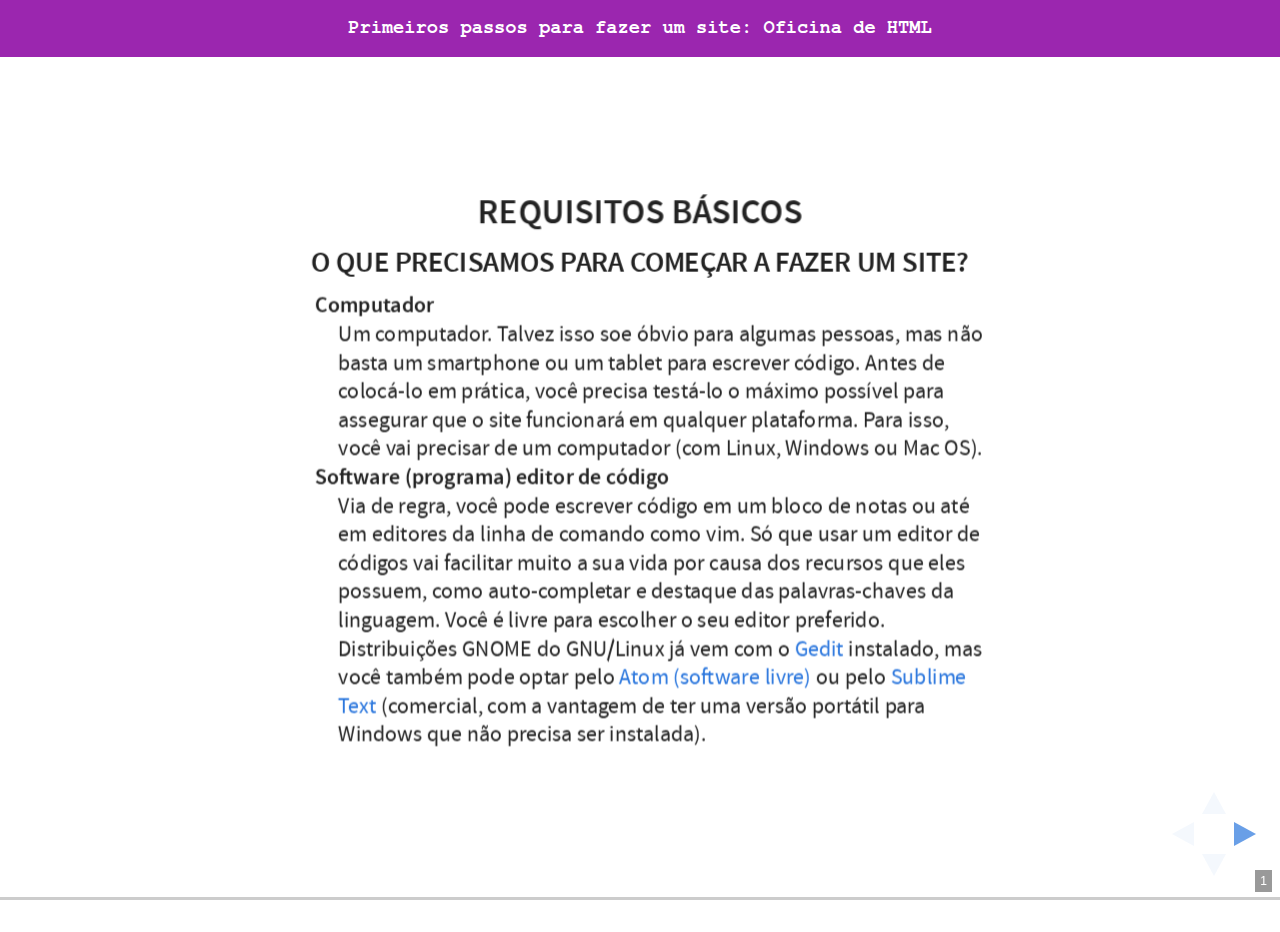
<file: index.html>
<!DOCTYPE html>
<html lang="pt-br">
    <head>
        <meta charset="utf-8">
        <title>Oficina de HTML</title>
        <!-- Reveal.js slides stylesheet -->
        <link rel="stylesheet" href="revealjs/css/reveal.css">
        <link rel="stylesheet" href="revealjs/css/theme/white.css">
        <!-- Personalized stylesheet -->
        <link rel="stylesheet" href="css/custom.css">
    </head>

    <body>
        <header>
            <h3>Primeiros passos para fazer um site: Oficina de HTML</h3>
        </header>

        <div class="reveal">
            <div class="slides">
                <section>
                    <h2>Requisitos básicos</h2>
                    <h3>O que precisamos para começar a fazer um site?</h3>
                    <dl>
                        <dt>Computador</dt>
                        <dd>
                            Um computador. Talvez isso soe óbvio para algumas pessoas, mas não basta um smartphone ou um tablet para escrever código. Antes de colocá-lo em prática, você precisa testá-lo o máximo possível para assegurar que o site funcionará em qualquer plataforma. Para isso, você vai precisar de um computador (com Linux, Windows ou Mac OS).
                        </dd>
                        <dt>Software (programa) editor de código</dt>
                        <dd>
                            Via de regra, você pode escrever código em um bloco de notas ou até em editores da linha de comando como vim. Só que usar um editor de códigos vai facilitar muito a sua vida por causa dos recursos que eles possuem, como auto-completar e destaque das palavras-chaves da linguagem. Você é livre para escolher o seu editor preferido. Distribuições GNOME do GNU/Linux já vem com o <a href="https://wiki.gnome.org/Apps/Gedit">Gedit</a> instalado, mas você também pode optar pelo <a href="https://atom.io/">Atom (software livre)</a> ou pelo <a href="https://sublimetext.com/">Sublime Text</a> (comercial, com a vantagem de ter uma versão portátil para Windows que não precisa ser instalada).
                        </dd>
                    </dl>
                </section>
                <section>
                    <dl>
                        <dt>Web browser (navegador para a web)</dt>
                        <dd>
                            Você vai precisar de um navegador para testar seus sites, aliás, deve testar em tantos navegadores quanto possível. Os programas mais utilizados para navegação atualmente são: <a href="https://www.google.com.br/chrome/browser/index.html">Google Chrome</a> (proprietário!), <a href="https://www.mozilla.org/pt-BR/firefox/new/">Mozilla Firefox</a> (software livre), Internet Explorer e Safari. Sugerimos que, se possível, você tenha ao menos dois navegadores instalados para teste. Tanto o Google Chrome quanto o Mozilla Firefox possuem ferramentas para desenvolvedores, que permitem: editar o código diretamente na página e simular o funcionamento do site em outros dispositivos, incluíndo smartphones e tablets. Para usuárias mais avançadas, o Firefox também possui uma edição com mais recursos chamada <a href="https://www.mozilla.org/pt-BR/firefox/developer/">Firefox Developer Edition</a>.
                        </dd>
                        <dt>Editor de imagens</dt>
                        <dd>
                            Em algum ponto, você vai sentir a necessidade de manipular as imagens que você quer colocar no seu site. Para isso, sugerimos editores livres como o <a href="https://www.gimp.org/">GIMP</a> e o <a href="https://inkscape.org/pt-br/">Inkscape</a>. Assim como o Gedit, esses dois já vem instalados em algumas distribuições GNU/Linux.
                        </dd>
                    </dl>
                    <p>Com o navegador e o editor de códigos, já podemos começar a trabalhar na nossa página!</p>
                </section>

                <section>
                    <h2>Planejar!</h2>
                    <p>Antes que você faça qualquer coisa, você precisa de algumas ideias. O que seu site realmente vai fazer? Um site pode fazer praticamente tudo, mas primeiro você deve manter as coisas em um nível simples. Nós vamos começar criando um site simples com um cabeçalho, uma imagem e alguns parágrafos.</p>

                    <p>Para começar, você deve responder às seguintes questões:</p>
                        <ol>
                            <li><strong>Sobre o que vai ser seu site? </strong>Você gosta de gatos, de cachorros ou de viagens?</li>
                            <li><strong>Qual informação você quer apresentar dentro do seu assunto? </strong>Escreva um título e alguns parágrafos e pense em uma imagem para ilustrar sua página.</li>
                            <li><strong>Como seu site deve parecer, </strong>em termos simples. Qual é a cor de fundo? Qual é o tipo de fonte apropriado? Formal, escrita à mão, negrito e gritante, sutil?</li>
                        </ol>
                </section>
                <section>
                    <h3>Rascunhando seu design</h3>
                    <p>Agora pegue um papel e rascunhe como o seu site vai aparecer. Lembre-se de colocar: um cabeçalho (título), uma imagem e simular alguns parágrafos. Em sites reais e complexos, sempre começamos pelo rascunho e depois construímos a versão digital.</p>
                    <img src="img/website-drawing.png" alt="rascunho de um site mostrando um cabeçalho escrito Mozilla, uma imagem e um parágrafo.">
                </section>

                <section>
                    <h3>Cor do tema</h3>
                    <p>Para documentos HTML, CSS e em outras aplicações em computação, nós usamos códigos hexadecimal para representar as cores. Você pode consultar a <a href="tabela_cores_RGB.html">tabela de cores aqui</a> e anotar o valor da coluna "RGB Hex". No código, o valor hexadecimal vai sempre ser precedido do sustenido(hashtag), ou seja, o azul, por exemplo, ficará assim: #0000CD</p>
                    <h3>Imagens</h3>
                    <p>Se você não tem as imagens que deseja colocar no site, um bom lugar para começar a procurar imagens livres é o <a href="https://commons.wikimedia.org/wiki/P%C3%A1gina_principal">Wikimedia Commons</a>. 
                    Como não temos internet &#128542;, você vai ter de escolher entre as imagens disponíveis na pasta "imagens".</p>
                </section>

                <section>
                    <h2>Lidando com arquivos</h2>
                    <p>Um site consiste de muitos arquivos: conteúdo em texto, código, folhas de estilo, conteúdo em mídia (vídeos, fotos) e por aí vai. Quando você está construindo um site, você precisa guardar esses arquivos, ter certeza que eles conversam entre si e ter certeza que todo o conteúdo está certo antes de fazer o upload para um servidor. Vamos ver agora algumas questões que você deve ter em mente ao montar a estrutura do site.</p>
                    <h3>Onde seu site vive no seu computador?</h3>
                    <p>Quando você está trabalhando em um site localmente no seu próprio computador, você deve manter <em>todos os arquivos relacionados em uma mesma pasta</em> que pode ter subpastas e que reflete a estrutura dos arquivos do site que vai ser publicado em um servidor. A pasta-mãe pode estar em qualquer lugar que você quiser (inclusive em um uma mídia externa como um pendrive), mas você deve colocá-la em algum lugar de fácil acesso, talvez no Desktop, na sua pasta Home, ou no root do seu HD.</p> 
                    <ol>
                        <li>Após escolher o local, crie uma nova pasta chamada projetos-web (ou algo do tipo). Essa é a pasta onde seus projetos de site viverão.</li>
                        <li>Dentro dessa pasta, crie outra pasta para guardar seu primeiro site. Chame ela de site-teste (ou algo mais criativo).</li>
                    </ol>
                </section>

                <section>
                    <h3>Deixando de lado as maiúsculas e o espaço</h3>
                    <p>Você vai perceber que pedimos para que você nomeie pastas e arquivos completamente em letras minúsculas e sem espaços. Isso acontece porque:</p>
                    <ul>
                        <li>Muitos computadores, particularmente servidores web, são case-sensitive. Então, por exemplo, se você colocar uma imagem no seu site em site-teste/MyImage.jpg, e então em um outro arquivo você tentar chamar site-teste/myimage.jpg, não vai funcionar.</li>
                        <li>Browsers, servidores web e linguagens de programação não lidam bem com espaços. Por exemplo, se você usa espaços no nome do seu arquivo, alguns sistemas vão tratar o nome do arquivo como dois nomes. Alguns servidores vão substituir os espaços no nome do arquivo por "%20" (o código para espaço em URLs), quebrando seus links. É melhor separar palavras com traços ou underscores: meu-arquivo.html or meu_arquivo.html.</li>
                    </ul>
                </section>

                <section>
                    <h3>Qual estrutura seu site deve ter?</h3>
                    <ol>
                        <li><code><strong>index.html</strong></code>: Esse arquivo é o que vai carregar a página inicial do seu site. No nosso caso, ele vai conter o conteúdo da sua página, ou seja, o código com os textos e imagens que as pessoas verão quando visitarem seu site. Usando o editor de código, crie um novo arquivo chamado<code> index.html</code> e salve dentro da sua pasta<code> </code><code>site-teste</code> (ou o nome que você deu ao projeto).</li>
                        <li><strong>pasta<code> imagens</code></strong>: Essa pasta vai conter todas as imagens que você vai usar no seu site. Crie uma pasta chamada <code>imagens</code>, dentro da sua pasta <code>site-teste</code> e coloque ali as imagens que vai utilizar no site.</li>
                        <li><strong>pasta<code> estilos</code></strong>: Mais pra frente, essa pasta vai conter os códigos CSS usados para dar estilo ao seu conteúdo (por exemplo, indicando cor de texto e de fundo). Crie uma pasta chamada <code>estilos</code>, dentro da pasta <code>site-teste</code>.</li>
                        <li><strong>pasta<code> scripts</code></strong>: Essa pasta vai conter todos os códigos JavaScript para adicionar funcionalidades interativas para seu site (ex.: botões que carregam dados quando clicados). Crie uma pasta chamada <code>scripts</code>, dentro da sua pasta <code>site-teste</code>.</li>
                    </ol>
                    <p>Muito bem! Agora que temos a estrutura montada, podemos começar a editar a nossa página para a web.</p>
                </section>

                <section>
                    <h2>Caminhos de arquivo</h2>
                    <p>Para fazer arquivos conversarem entre si, você tem que fornecer um caminho de arquivo entre eles — basicamente uma rota para que um arquivo saiba onde outro está. Para demonstrar isso, nós vamos começar a editar nosso arquivo index.html e fazê-lo mostrar a imagem que você escolheu e colocou na pasta imagens. (se ainda não fez isso, faça agora!)</p>
                    <p>Abra o arquivo index.html no editor de código e copie o código abaixo. Não se preocupe com o significado — nós vamos olhar com mais detalhes essa estrutura posteriormente.</p>
<pre>
<code>
&lt!DOCTYPE html>
&lthtml>

  &lthead>
    &ltmeta charset="utf-8">
    &lttitle>My test page&lt/title>
  &lt/head>

  &ltbody>
    &ltimg src="" alt="My test image">
  &lt/body>

&lt/html>
</code>
</pre>
                </section>

                <section>
                    <p>A linha <code>&ltimg src="" alt="My test image"></code> é o código HTML que vai inserir uma imagem na página. Nós precisamos dizer ao HTML onde a imagem está. A imagem está dentro da pasta imagens, no mesmo diretório do index.html. Para trilhar o caminho de index.html para nossa imagem, o caminho é imagens/nome-da-sua-imagem. Não esqueça de incluir a extensão do arquivo. Por exemplo, nossa imagem é chamada firefox-icon.png, então, nosso caminho é imagens/firefox-icon.png. Insira o caminho do arquivo no seu código HTML, dentro das aspas do código img src="".

                    No nosso código ficou assim:</p>
                    <code>&ltimg src="imagens/firefox-icon.png" alt="Minha imagem teste"></code>

                    <p>Salve seu arquivo HTML, então carregue em seu navegador. Você deve ver sua nova página mostrando a imagem.</p>
                    <img src="img/website-screenshot.png" alt="Site mostrando a imagem do logo Mozilla">
                </section>

                <section>
                    <h3>Algumas regras gerais para caminhos de arquivo:</h3>
                    <ul>
                        <li>Para linkar para um arquivo no mesmo diretório do arquivo HTML, apenas use o nome do arquivo, ex.: <code>my-image.jpg</code>.</li>
                        <li>Para linkar um arquivo em um sub-diretório, escreva o nome do diretório na frente, mais uma barra, ex.: <code>subdirectory/my-image.jpg</code>.</li>
                        <li>Para linkar um arquivo <strong>abaixo </strong>do arquivo HTML, use dois pontos. Então, por exemplo, se <code>index.html</code> estiver dentro de uma subpasta de <code>site-teste</code> and <code>my-image.png</code> estiver dentro de <code>site-teste</code>, você pode fazer referência a <code>my-image.png</code> em <code>index.html</code> usando <code>../my-image.png</code>.</li>
                        <li>Você pode combinar isso como você preferir <code>../subdiretorio/outro-subdiretorio/my-image.png</code>.</li>
                    </ul>
                    <p>Sua pasta deve parecer algo do tipo:</p>
                    <img src="img/tree.png">
                </section>

                <section>
                    <h2>HTML básico</h2>
                    <p>Hypertext Markup Language (HTML), ou Linguagem de Marcação de Hipertexto, é o código que você usa para estruturar seu conteúdo web, dando significado e propósito. Por exemplo, meu conteúdo é organizado em parágrafos, ou em uma lista numerada? Eu tenho imagens na minha página? Eu tenho uma tabela de dados? Quem vai dar essas informações ao navegador é o HTML.
                    <h3>Mas o que é HTML realmente?</h3>
                    <p>O HTML consiste de uma série de <em>elementos</em>, que você junta ao redor de diferentes partes do seu conteúdo para que ele apareça ou aja de um determinado jeito. Por exemplo, veja a seguinte linha de conteúdo:
                    <pre><code>Meu gato é muito rabugento.</code></pre>
                    <p>Se nós queremos oficialmente dizer que isso é um parágrafo, nós podemos envolver o elemento em um código (&ltp>):</p>
                    <pre><code>&ltp>Meu gato é muito rabugento.&lt/p></code></pre>
                </section>

                <section>
                    <h2>Anatomia de um elemento HTML</h2>
                    <p>Vamos explorar o parágrafo mais profundamente.</p>
                    <img src="img/grumpy-cat-small.png">
                    <p>As principais partes de um elemento são:</p>
                    <ol>
                        <li>A<strong> tag de abertura</strong> (opening tag): Consiste no nome do elemento (no caso, p), envolvido em <strong>chaves</strong> (chevrons) de abertura e fechamento. Isso demonstra onde o elemento começa, ou onde seu efeito se inicia — nesse caso, onde é o começo do parágrafo.</li>
                        <li>A <strong>tag de fechamento</strong> (closing tag): Isso é a mesma coisa que a tag de abertura, exceto que inclui uma barra antes do nome do elemento. Isso demonstra onde o elemento acaba — nesse caso, onde fica o fim do parágrafo. Esquecer de incluir uma tag de fechamento é um dos erros mais comuns de iniciantes, e pode levar a resultados estranhos.</li>
                        <li>O <strong>conteúdo</strong> (content): Esse é o conteúdo do elemento, que nesse caso é só texto.</li>
                        <li>O <strong>elemento </strong>(element): A tag de abertura, com a de fechamento, com o conteúdo formam o elemento.</li>
                        </ol>
                </section>

                <section>
                    <h3>Atributos</h3>
                    <p>Elementos também podem ter atributos, que parecem assim:</p>
                    <img src="img/grumpy-cat-attribute-small.png">
                    <p>Atributos contém informação extra sobre o elemento, que você não quer que apareça no elemento de fato. Nesse caso, o atributo classe (class) permite que você dê ao elemento um nome de identificação (editor-note), que depois pode ser usado para dar ao elemento informações de estilo ou outras coisas.</p>
                    <p>Um atributo sempre deve ter:</p>
                    <ol>
                        <li>Um espaço entre ele e o nome do elemento (ou o atributo anterior, se o elemento já tiver um )</li>
                        <li>O nome do atributo, seguido por um sinal de igual</li>
                        <li>Aspas de abertura e fechamento, envolvendo todo o valor do atributo</li>
                    </ol>
                </section>

                <section>
                    <h3>Aninhando elementos</h3>
                    <p>Você pode colocar elementos dentro de outros elementos também — isso é chamado aninhar (<strong>nesting</strong>). Se quisermos declarar que o gato é MUITO rabugento, podemos envolver a palavra "muito" em um <code>&lt;strong&gt;</code>, o que significa que a palavra deve ser fortemente enfatizada:</p>
                    <pre><code>&lt;p&gt;My cat is &lt;strong&gt;very&lt;/strong&gt; grumpy.&lt;/p&gt;</code></pre>
                    <p>Contudo, você precisa ter certeza que seus elementos estão devidamente aninhados: no exemplo acima, nós abrimos o elemento &lt;p&gt; primeiro, depois o negrito, então temos que fechar o negrito primeiro e depois o p. A forma a seguir é <strong>incorreta</strong>:</p>
<pre><code>&lt;p&gt;My cat is &lt;strong&gt;very grumpy.&lt;/p&gt;&lt;/strong&gt;</code></pre>
                    <h3>Elementos vazios</h3>
                    <p>Alguns elementos não tem conteúdo, e são chamados <strong>elementos vazios</strong>. Considere o elemento <code>&lt;img&gt;</code> que temos na nossa HTML:</p>
                    <pre><code>&lt;img src="images/firefox-icon.png" alt="My test image"&gt;</code></pre>
                    <p>Ele contem dois atributos, mas não há tag <code>&lt;/img></code> de fechamento, e não há conteúdo interno. Isso acontece porque uma imagem não envolve conteúdo para ter efeito em si mesma. Sua proposta é incorporar uma imagem na página HTML, no lugar que o código aparece.</p>
                </section>

                <section>
                    <h2>Anatomia do HTML</h2>
                    <p>Isso é o básico dos elementos HTML individuais, mas eles não são muito úteis por si só. Agora vamos ver como elementos individuais podem formar uma página inteira de HTML. Vamos voltar ao index.html e analisar o código que está lá.</p>
                    <p>Nós temos:</p>
                    <ul>
                        <li><code>&lt;!DOCTYPE html&gt;</code> — o doctype. Há muito tempo, quando o HTML era novo, doctypes eram criados para agir como links para um conjunto de regras que a página HTML tinha que seguir para ser considerada bom HTML, o que poderia significar checagem automática ou outras coisas úteis. No entanto, esses dias ninguém se importa sobre eles, e eles são somente um artifício histórico que precisa ser incluído para tudo funcionar bem. Por agora, é tudo o que você precisa saber.</li>
                        <li><code>&lt;html&gt;&lt;/html&gt;</code> — <code>o elemento &lt;html&gt;</code>. Esse elemento envolve todo o conteúdo da página e às vezes é conhecido como o elemento raiz.</li>
                        <li><code>&lt;head&gt;&lt;/head&gt;</code> — o elemento <code>&lt;head&gt;</code>. Esse elemento age como um recipiente de <strong>tudo o que você deseja incluir em uma página HTML que <em>não é</em> o conteúdo que você quer mostrar para quem vê sua página</strong>. Isso inclui coisas como palavras-chave e uma descrição que você quer que apareça nos resultados de busca, CSS para dar estilo ao conteúdo, declarações de conjuntos de caracteres, e mais.</li>
                        <li><code>&lt;body&gt;&lt;/body&gt;</code> — o elemento <code>&lt;body&gt;</code>. Contém <em>todo</em> o conteúdo que você quer mostrar ao público que visita sua página, seja texto, imagens, vídeos, jogos, faixas de áudio tocáveis ou seja lá o que for. Para algo aparecer na sua página, <em>tem de ser colocado dentro do elemento body</em>.</li>
                    </ul>
                </section>

                <section>
                        <ul>
                            <li><code>&lt;meta charset="utf-8"&gt;</code> — esse elemento aponta qual conjunto de caracteres seu documento deve usar para o utf-8, que inclui praticamente todos os caracteres conhecidos por todas as linguagens humanas. Basicamente, isso pode lidar com todo conteúdo em texto que você colocar. Não há razão para não escrever esse código, e vai te ajudar a evitar problemas depois.</li>
                            <li><code>&lt;title&gt;&lt;/title&gt;</code> — isso indica o título da sua página, que <em>é o título que aparece no topo de navegador</em> quando sua página carrega, e é usado para descrever a página quando você a coloca nos favoritos.</li>
                        </ul>
                </section>

                <section>
                    <h3>Imagens</h3>
                    <p>Vamos voltar nossa atenção para o elemento de imagem novamente:</p>
                    <pre>&lt;img src="images/firefox-icon.png" alt="My test image"&gt;</pre>
                    <p>Como dissemos antes, isso incorpora uma imagem na nossa página na posição que aparece. Isso é feito pelo atributo <code>src</code> (source), que contém o caminho para nosso arquivo de imagem.</p>
                    <p>Mas nós também incluímos um atributo <code>alt</code> (alternative) — que contém algum texto que descreve a imagem, e pode ser acessado por usuários que não podem ver a imagem, talvez porque:</p>
                    <ol>
                        <li>Eles são cegos ou parcialmente cegos. Usuários com deficiência visual significativa geralmente usam ferramentas chamadas Leitores de Tela para lerem o texto alt.</li>
                        <li>Algo deu errado no código, o que significa que a imagem não pode ser mostrada. Por exemplo, tente deliberadamente mudar o caminho dentro do atributo <code>src</code> para fazê-lo ficar incorreto. Se você salvar e recarregar a página, você deve ver algo assim no lugar da imagem:</li>
                    </ol>
                    <img src="img/alt-text-example.png" alt="My test image">
                    <p>A frase chave sobre texto alt é "texto que descreve a imagem". O texto alt que você escreve deve dar ao leitor o suficiente para dar uma boa ideia do que a imagem mostra, a partir da leitura.  Então nosso texto "My test image" (minha imagem teste) não é bom. Um texto melhor poderia ser "A logo do Firefox: uma raposa em chamas envolvendo a Terra."</p>
                </section>

                <section>
                    <h3>Marcando o texto</h3>
                    <h4>Cabeçalhos</h4>
                    <p>Elementos de cabeçalho permitem que você especifique que certas partes do seu conteúdo são cabeçalhos ou sub-cabeçalhos do seu conteúdo. Do mesmo jeito que um livro tem um título principal e um título para cada capítulo e subtítulos dentro desses, um documento HTML também pode. HTML contém seis níveis de cabeçalho, <code>&lt;h6&gt;</code> embora você vá provavelmente usar mais o 3-4:</p>
<pre>&lt;h1&gt;Meu cabeçalho principal&lt;/h1&gt;
&lt;h2&gt;Meu cabeçalho secundário&lt;/h2&gt;
&lt;h3&gt;Meu sub-cabeçalho&lt;/h3&gt;
&lt;h4&gt;Meu sub-sub-cabeçalho&lt;/h4&gt;</pre>
                    <p>Agora é sua vez: tente adicionar um título que tem a ver com sua página, acima do seu elemento <code>&lt;img></code>.</p>
                    <h3>Parágrafo</h3>
                    <p>Como explicado anteriormente, os elementos <code>&lt;p&gt;</code> contém parágrafos de texto; você vai usá-los bastante para marcar conteúdo de texto.</p>
                    <pre>&lt;p&gt;Esse é um parágrafo isolado.&lt;/p&gt;</pre>
                    <p>Agora adicione seu texto com alguns parágrafos, logo abaixo do seu elemento &lt;img&gt;.</p>
                </section>

                <section>
                    <h3>Links</h3>

                    <p>Links são muito importantes — eles são o que fazem a Web ser de fato uma REDE. Para implementar um link, nós precisamos de usar uma âncora — <code>&lt;a> </code> — o <em>a</em> é uma abreviatura de "anchor" ("âncora"). Para fazer algum texto dentro do seu parágrafo virar um link, siga esses passos:</p>
                    <ol>
                        <li>Escreva algum texto. Nós escolhemos o texto "Manifesto do Autonomia Feminista Tecnológica".</li>
                        <li>Envolva o texto em um elemento &lt;a&gt;, assim:
<pre>&lt;a&gt;Manifesto do Autonomia 
Feminista Tecnológica&lt;/a&gt;
</pre></li>
                        <li>Dê ao elemento &lt;a&gt; um atributo href, assim:
<pre>&lt;a href=""&gt;Manifesto do Autonomia Feminista Tecnológica&lt;/a&gt;</pre></li>
                        <li>Escreva no valor do atributo o endereço que você quer linkar:
<pre>&lt;a href="https://naoenoveladasoito.com.br/manifesto"&gt;Manifesto do 
Autonomia Feminista Tecnológica&lt;/a&gt;</pre></li>
                    </ol>
                </section>

                <section>
                    <p>Você pode ter resultados inesperados se você omitir o <code>https://</code> ou o <code>http://</code>, o chamado <em>protocolo</em>, no começo do endereço web (URL). Então depois de criar um link, clique nele para ter certeza de que ele está indo para onde você deseja.</p>
                    <p><em>href</em> pode parecer uma escolha obscura para um nome de atributo, em uma primeira impressão. Se você está tendo problemas para lembrar do nome, lembre que significa <em>hypertext reference</em>. (referência em hipertexto)</p>
                    <p>Adicione um link para sua página agora, se você ainda não tiver feito.</p>
                </section>

                <section>
                    <h3>Listas</h3>
                    <p>Um monte de conteúdo da Web está organizado em listas, então o HTML tem elementos especiais para elas. Toda lista deve ter pelo menos 2 elementos. Os tipos mais comuns de listas são as ordenadas e as não-ordenadas:</p>
                    <ol>
                        <li><strong>Listas não-ordenadas</strong> (unordered list) são para listas onde a ordem dos itens não importa, como uma lista de compras, por exemplo. Essas são envolvidas em um elemento <code>&lt;ul></code> (ou elemento HTML de Lista desordenada) representa uma lista de itens sem ordem rígida, isto é, uma coleção de itens que não trazem uma ordenação numérica e as suas posições, nessa lista, são irrelevantes. Caracteristicamente, os itens em uma lista desordenada são exibidos com um marcador que pode ter várias formas, como um ponto, um círculo, ou um quadrado. O tipo de marcador não é definido na descrição HTML da página, mas na folha de estilos CSS associada.</li>
                        <li><strong>Listas Ordenadas (ordered list)</strong> são para listas onde a ordem dos itens importa, como uma receita. Essas são envolvidas em um elemento <code>&lt;ol></code>, que representa uma lista de itens ordenados.</li>
                    </ol>
                    <p>Cada item dentro das listas é posto dentro de um elemento <code>&lt;li></code>. Este item deve sempre estar contido em um elemento pai: uma lista ordenada (&lt;ol>), uma lista desordenada (&lt;ul>), ou um menu (&lt;menu>) e representa uma única entidade dessa lista.</p>
                </section>
                <section>
                    <p>Então, por exemplo, se nós quisermos tornar uma parte de um parágrafo uma lista: </p>

<pre>&lt;p&gt;Alguns exemplos de redes sociais livres e 
abertas: Diáspora, Riseup/Crabgrass, 
Blogoosfero, GNUSocial. Elas respeitam a 
privacidade das usuárias, oferecem a quem usa 
controle sobre o conteúdo que é publicado e 
quem utiliza mantém o domínio sobre seus 
próprios dados e arquivos pessoais. &lt;/p&gt;</pre>

<p>Nós podemos fazer assim:</p>

<pre><code>&lt;p&gt;Alguns exemplos de redes sociais livres e 
abertas: &lt;/p&gt;
    
&lt;ul&gt; 
  &lt;li&gt;Diáspora&lt;/li&gt;
  &lt;li&gt;Riseup/Crabgrass&lt;/li&gt;
  &lt;li&gt;Blogoosfero&lt;/li&gt;
  &lt;li&gt;GNUSocial&lt;/li&gt;
&lt;/ul&gt;

&lt;p&gt;Elas respeitam a privacidade das usuárias, oferecem a quem usa controle sobre o conteúdo que é publicado e quem utiliza mantém o domínio sobre seus próprios dados e arquivos pessoais. &lt;/p&gt;</code></pre>
                    <p>Tente adicionar uma lista ordenada ou não-ordenada na sua página.</p>
                </section>

                <section>
                    <h3>Conclusão</h3>
                    <p>Se você seguiu todas as instruções até aqui, você deve terminar com uma página que pareça algo do tipo (você também pode vê-la aqui):</p>
                    <p>Se você ficar emperrado, pode sempre comparar seu trabalho com nosso código-exemplo finalizado.</p>
                    <p>Aqui, nós só arranhamos na superfície do HTML. Para descobrir mais, continue vindo nos encontros do Autonomia Feminista Tecnológica!</p>
                </section>

                <section>
                    <img src="img/logo-320px.svg">
                    <h2>Autonomia Feminista Tecnológica</h2>
                    <h4><a href="https://naoenoveladasoito.com.br">www.naoenoveladasoito.com.br</a></h4>
                    <a href="https://quitter.se/aufem">quitter.se/aufem</a>
                    <br>
                    <a href="mailto:aufem@openmailbox.org">aufem@openmailbox.org</a>
                </section>

                <section>
                    <h2>Fontes:</h2>
                    <p>Conteúdo adaptado de: <a href="https://developer.mozilla.org/pt-BR/docs/Aprender/Getting_started_with_the_web">Mozilla Developer Network - Começando na Web</a></p>
                    <p>Estatísticas de navegação: <a href="http://www.w3schools.com/browsers/default.asp">w3schools Browser Statistics</a></p>
                    <p>Tabela de cores RGB: <a href="https://web.njit.edu/~kevin/rgb.txt.html">RGB to Color Name Mapping (Triplet and Hex)</a>. Copyright © 2010 Kevin J. Walsh</p>
                </section>

            </div> <!-- /slides -->
        </div> <!-- /reveal -->

        <!-- Reveal.js slides functionality -->
        <script src="revealjs/js/reveal.js"></script>
        <script>
        Reveal.initialize({
                shuffle: false,
                keyboard: true,
                touch: true,
                loop: false,
                autoSlide: 0,
            });
        </script>
        
    </body>

</html>
</file>
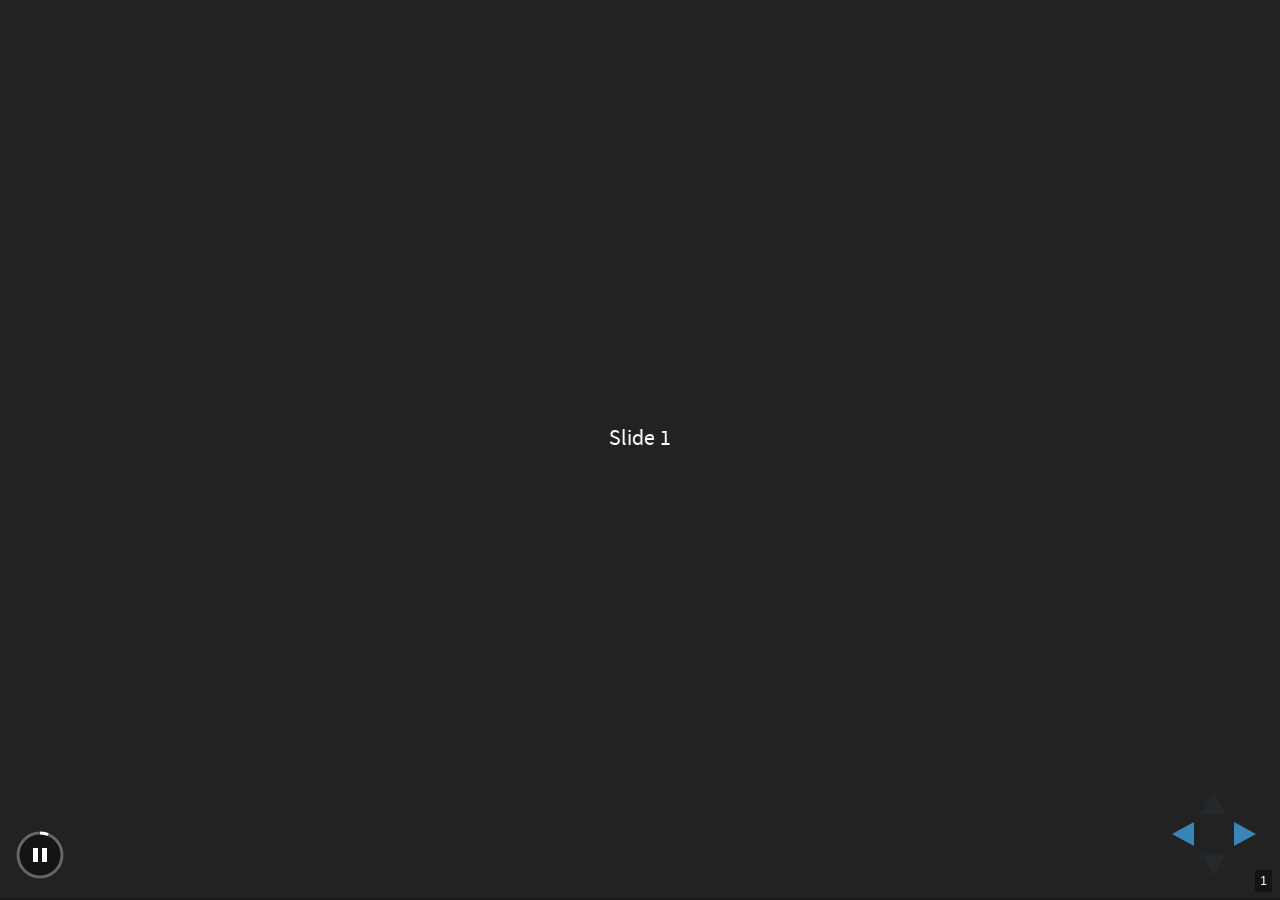
<file: revealjs/index.html>
<!doctype html>
<html>
	<head>
		<meta charset="utf-8">
		<meta name="viewport" content="width=device-width, initial-scale=1.0, maximum-scale=1.0, user-scalable=no">

		<title>reveal.js</title>

		<link rel="stylesheet" href="css/reveal.css">
		<link rel="stylesheet" href="css/theme/black.css">

		<!-- Theme used for syntax highlighting of code -->
		<link rel="stylesheet" href="lib/css/zenburn.css">

		<!-- Printing and PDF exports -->
		<script>
			var link = document.createElement( 'link' );
			link.rel = 'stylesheet';
			link.type = 'text/css';
			link.href = window.location.search.match( /print-pdf/gi ) ? 'css/print/pdf.css' : 'css/print/paper.css';
			document.getElementsByTagName( 'head' )[0].appendChild( link );
		</script>
	</head>
	<body>
		<div class="reveal">
			<div class="slides">
				<section>Slide 1</section>
				<section>Slide 2</section>
			</div>
		</div>

		<script src="lib/js/head.min.js"></script>
		<script src="js/reveal.js"></script>

		<script>
			// More info https://github.com/hakimel/reveal.js#configuration
			Reveal.initialize({
				history: true,

				// More info https://github.com/hakimel/reveal.js#dependencies
				dependencies: [
					{ src: 'plugin/markdown/marked.js' },
					{ src: 'plugin/markdown/markdown.js' },
					{ src: 'plugin/notes/notes.js', async: true },
					{ src: 'plugin/highlight/highlight.js', async: true, callback: function() { hljs.initHighlightingOnLoad(); } }
				]
			});
		</script>
	</body>
</html>
</file>
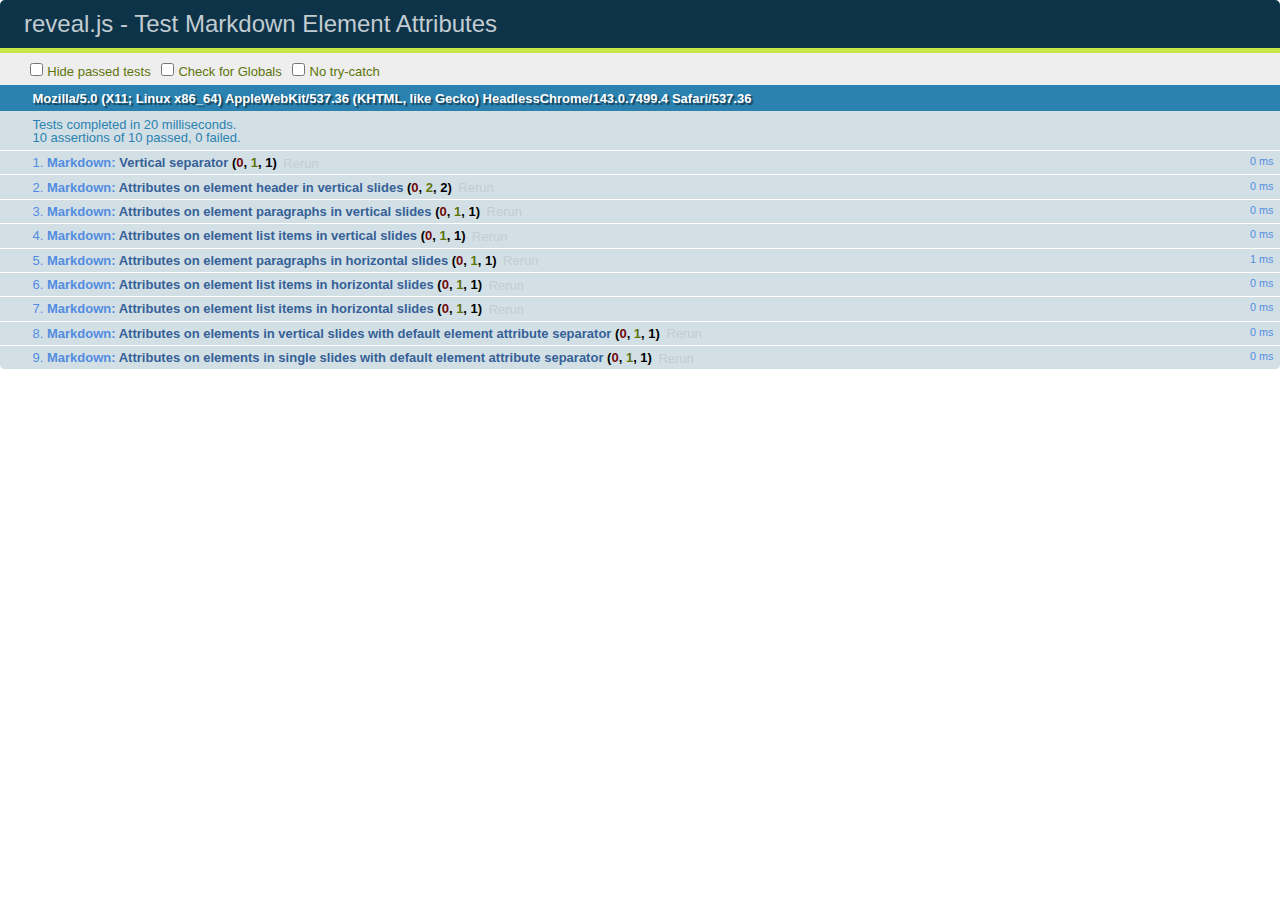
<file: revealjs/test/test-markdown-element-attributes.html>
<!doctype html>
<html lang="en">

	<head>
		<meta charset="utf-8">

		<title>reveal.js - Test Markdown Element Attributes</title>

		<link rel="stylesheet" href="../css/reveal.css">
		<link rel="stylesheet" href="qunit-1.12.0.css">
	</head>

	<body style="overflow: auto;">

		<div id="qunit"></div>
		<div id="qunit-fixture"></div>

		<div class="reveal" style="display: none;">

			<div class="slides">

				<!-- <section data-markdown="example.md" data-separator="^\n\n\n" data-separator-vertical="^\n\n"></section> -->

				<!-- Slides are separated by newline + three dashes + newline, vertical slides identical but two dashes -->
				<section data-markdown data-separator="^\n---\n$" data-separator-vertical="^\n--\n$" data-element-attributes="{_\s*?([^}]+?)}">>
					<script type="text/template">
						## Slide 1.1
						<!-- {_class="fragment fade-out" data-fragment-index="1"} -->

						--

						## Slide 1.2
						<!-- {_class="fragment shrink"} -->

						Paragraph 1
						<!-- {_class="fragment grow"} -->

						Paragraph 2
						<!-- {_class="fragment grow"} -->

						- list item 1 <!-- {_class="fragment grow"} -->
						- list item 2 <!-- {_class="fragment grow"} -->
						- list item 3 <!-- {_class="fragment grow"} -->


						---

						## Slide 2


						Paragraph 1.2  
						multi-line <!-- {_class="fragment highlight-red"} -->

						Paragraph 2.2 <!-- {_class="fragment highlight-red"} -->

						Paragraph 2.3 <!-- {_class="fragment highlight-red"} -->

						Paragraph 2.4 <!-- {_class="fragment highlight-red"} -->

						- list item 1 <!-- {_class="fragment highlight-green"} -->
						- list item 2<!-- {_class="fragment highlight-green"} -->
						- list item 3<!-- {_class="fragment highlight-green"} -->
						- list item 4
						<!-- {_class="fragment highlight-green"} -->
						- list item 5<!-- {_class="fragment highlight-green"} -->

						Test

						![Example Picture](examples/assets/image2.png)
						<!-- {_class="reveal stretch"} -->

					</script>
				</section>



				<section 	data-markdown data-separator="^\n\n\n"
									data-separator-vertical="^\n\n"
									data-separator-notes="^Note:"
									data-charset="utf-8">
					<script type="text/template">
						# Test attributes in Markdown with default separator
						## Slide 1 Def <!-- .element: class="fragment highlight-red" data-fragment-index="1" -->


						## Slide 2 Def
						<!-- .element: class="fragment highlight-red" -->

					</script>
				</section>

				<section data-markdown>
				  <script type="text/template">
					## Hello world
					A paragraph
					<!-- .element: class="fragment highlight-blue" -->
				  </script>
				</section>

				<section data-markdown>
				  <script type="text/template">
					## Hello world

					Multiple  
					Line
					<!-- .element: class="fragment highlight-blue" -->
				  </script>
				</section>

				<section data-markdown>
				  <script type="text/template">
					## Hello world

					Test<!-- .element: class="fragment highlight-blue" -->

					More Test
				  </script>
				</section>


			</div>

		</div>

		<script src="../lib/js/head.min.js"></script>
		<script src="../js/reveal.js"></script>
		<script src="../plugin/markdown/marked.js"></script>
		<script src="../plugin/markdown/markdown.js"></script>
		<script src="qunit-1.12.0.js"></script>

		<script src="test-markdown-element-attributes.js"></script>

	</body>
</html>
</file>
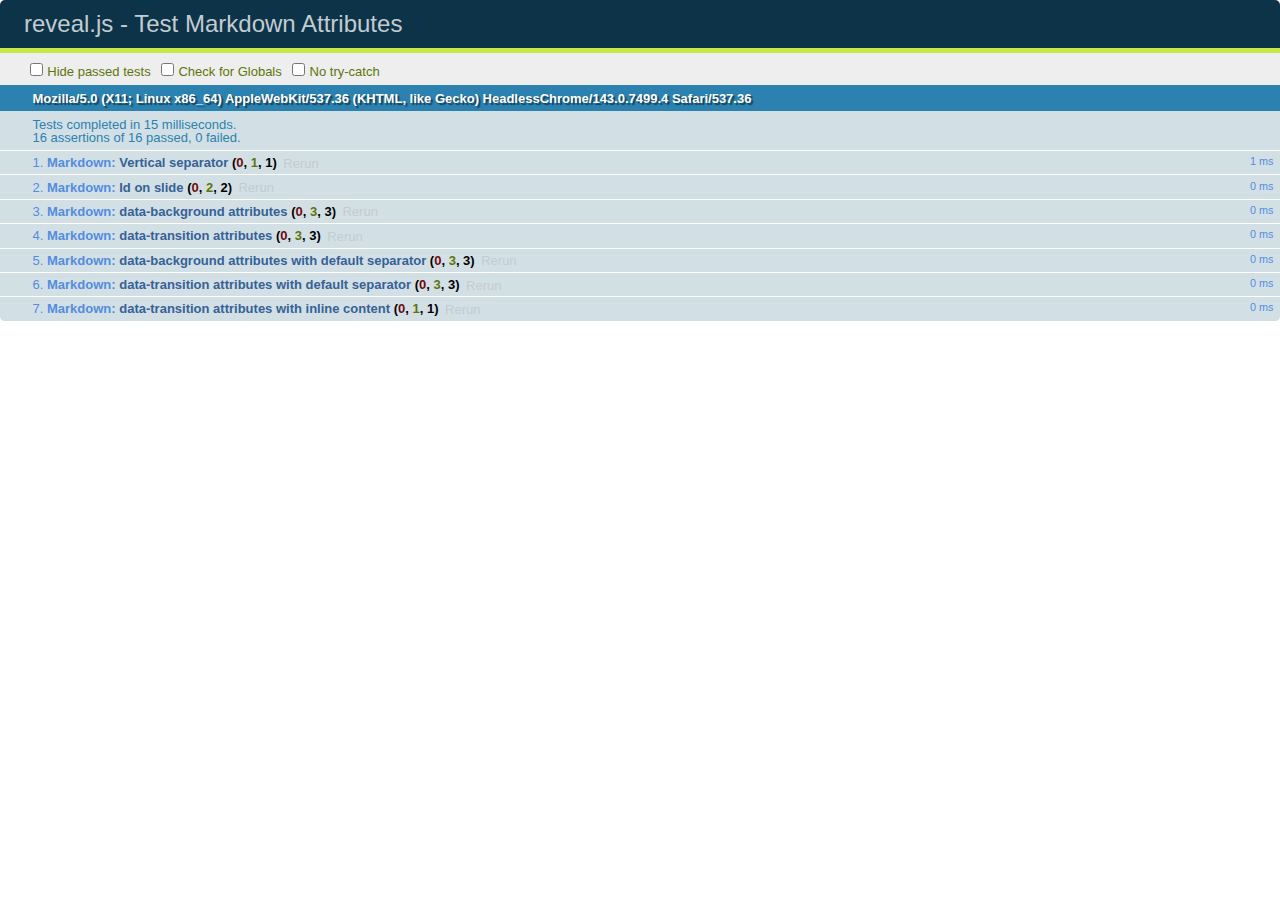
<file: revealjs/test/test-markdown-slide-attributes.html>
<!doctype html>
<html lang="en">

	<head>
		<meta charset="utf-8">

		<title>reveal.js - Test Markdown Attributes</title>

		<link rel="stylesheet" href="../css/reveal.css">
		<link rel="stylesheet" href="qunit-1.12.0.css">
	</head>

	<body style="overflow: auto;">

		<div id="qunit"></div>
		<div id="qunit-fixture"></div>

		<div class="reveal" style="display: none;">

			<div class="slides">

				<!-- <section data-markdown="example.md" data-separator="^\n\n\n" data-separator-vertical="^\n\n"></section> -->

				<!-- Slides are separated by three lines, vertical slides by two lines, attributes are one any line starting with (spaces and) two dashes -->
				<section 	data-markdown data-separator="^\n\n\n"
									data-separator-vertical="^\n\n"
									data-separator-notes="^Note:"
									data-attributes="--\s(.*?)$"
									data-charset="utf-8">
					<script type="text/template">
						# Test attributes in Markdown
						## Slide 1



						## Slide 2
						<!-- -- id="slide2" data-transition="zoom" data-background="#A0C66B" -->


						## Slide 2.1
						<!-- -- data-background="#ff0000" data-transition="fade" -->


						## Slide 2.2
						[Link to Slide2](#/slide2)



						## Slide 3
						<!-- -- data-transition="zoom" data-background="#C6916B" -->



						## Slide 4
					</script>
				</section>

				<section 	data-markdown data-separator="^\n\n\n"
									data-separator-vertical="^\n\n"
									data-separator-notes="^Note:"
									data-charset="utf-8">
					<script type="text/template">
						# Test attributes in Markdown with default separator
						## Slide 1 Def



						## Slide 2 Def
						<!-- .slide: id="slide2def" data-transition="concave" data-background="#A7C66B" -->


						## Slide 2.1 Def
						<!-- .slide: data-background="#f70000" data-transition="page" -->


						## Slide 2.2 Def
						[Link to Slide2](#/slide2def)



						## Slide 3 Def
						<!-- .slide: data-transition="concave" data-background="#C7916B" -->



						## Slide 4
					</script>
				</section>

				<section data-markdown>
					<script type="text/template">
						<!-- .slide: data-background="#ff0000" -->
						## Hello world
					</script>
				</section>

				<section data-markdown>
					<script type="text/template">
						## Hello world
						<!-- .slide: data-background="#ff0000" -->
					</script>
				</section>

				<section data-markdown>
					<script type="text/template">
						## Hello world

						Test
						<!-- .slide: data-background="#ff0000" -->

						More Test
					</script>
				</section>

			</div>

		</div>

		<script src="../lib/js/head.min.js"></script>
		<script src="../js/reveal.js"></script>
		<script src="../plugin/markdown/marked.js"></script>
		<script src="../plugin/markdown/markdown.js"></script>
		<script src="qunit-1.12.0.js"></script>

		<script src="test-markdown-slide-attributes.js"></script>

	</body>
</html>
</file>
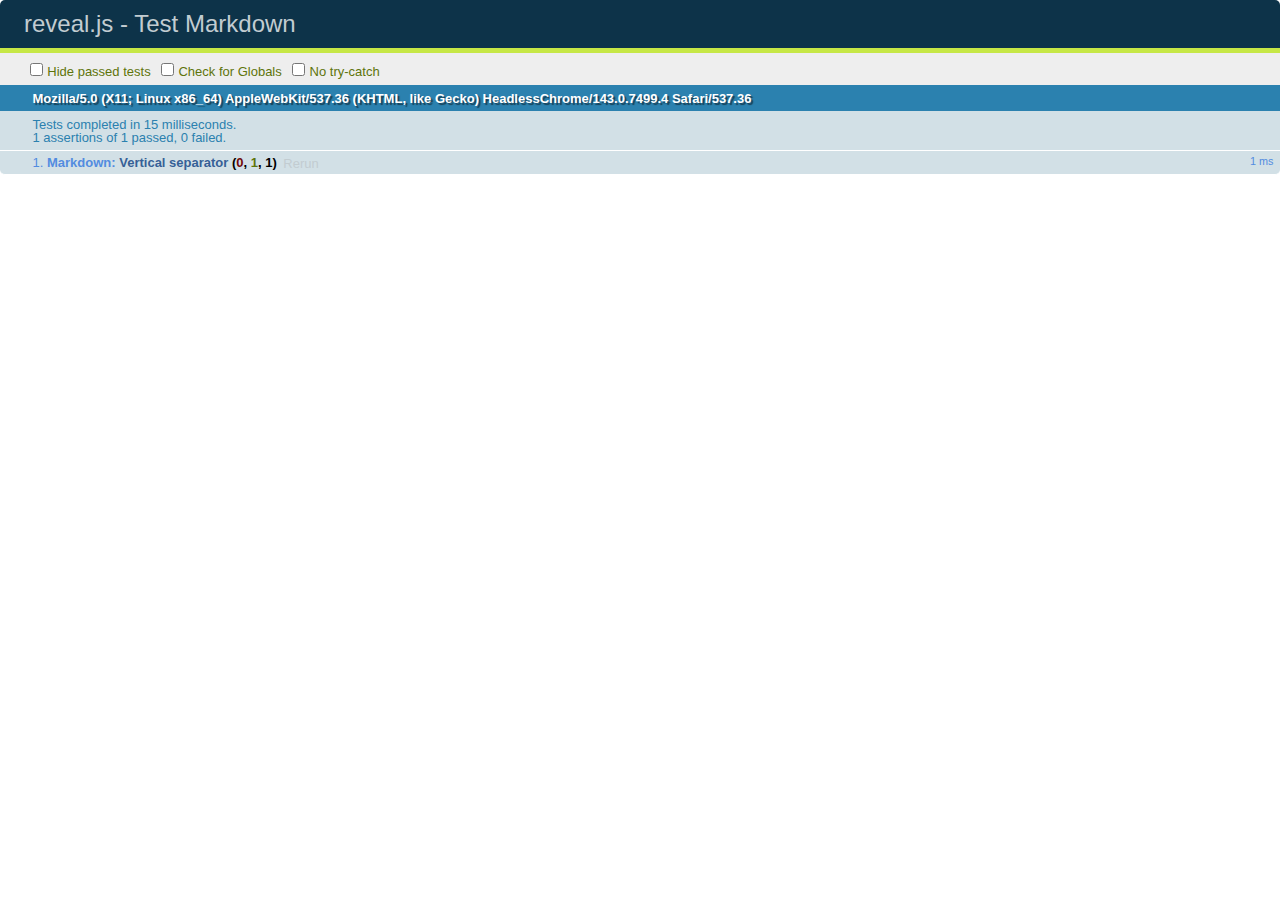
<file: revealjs/test/test-markdown.html>
<!doctype html>
<html lang="en">

	<head>
		<meta charset="utf-8">

		<title>reveal.js - Test Markdown</title>

		<link rel="stylesheet" href="../css/reveal.css">
		<link rel="stylesheet" href="qunit-1.12.0.css">
	</head>

	<body style="overflow: auto;">

		<div id="qunit"></div>
  		<div id="qunit-fixture"></div>

		<div class="reveal" style="display: none;">

			<div class="slides">

				<!-- <section data-markdown="example.md" data-separator="^\n\n\n" data-separator-vertical="^\n\n"></section> -->

				<!-- Slides are separated by newline + three dashes + newline, vertical slides identical but two dashes -->
				<section data-markdown data-separator="^\n---\n$" data-separator-vertical="^\n--\n$">
					<script type="text/template">
						## Slide 1.1

						--

						## Slide 1.2

						---

						## Slide 2
					</script>
				</section>

			</div>

		</div>

		<script src="../lib/js/head.min.js"></script>
		<script src="../js/reveal.js"></script>
		<script src="../plugin/markdown/marked.js"></script>
		<script src="../plugin/markdown/markdown.js"></script>
		<script src="qunit-1.12.0.js"></script>

		<script src="test-markdown.js"></script>

	</body>
</html>
</file>
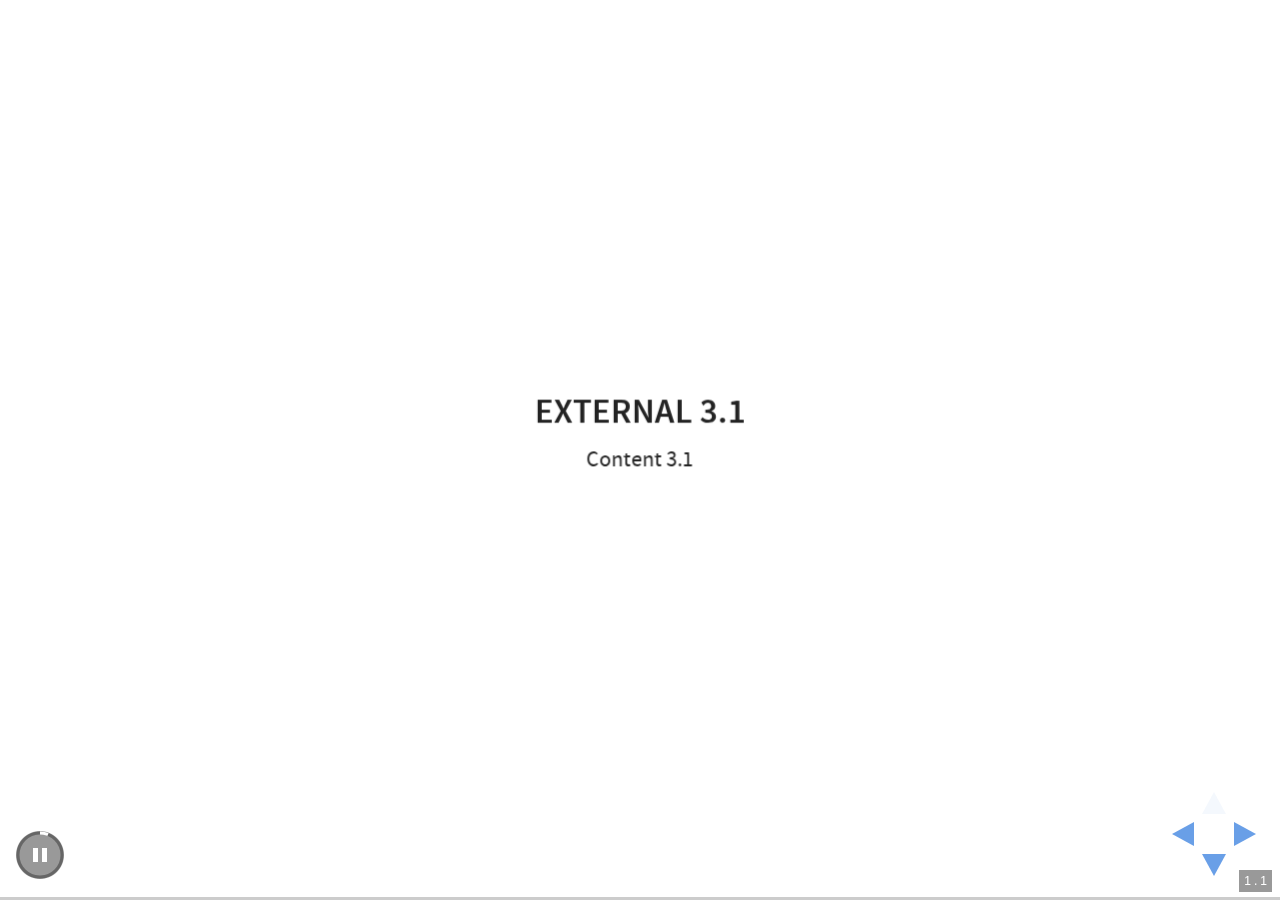
<file: revealjs/plugin/markdown/example.html>
<!doctype html>
<html lang="en">

	<head>
		<meta charset="utf-8">

		<title>reveal.js - Markdown Demo</title>

		<link rel="stylesheet" href="../../css/reveal.css">
		<link rel="stylesheet" href="../../css/theme/white.css" id="theme">

        <link rel="stylesheet" href="../../lib/css/zenburn.css">
	</head>

	<body>

		<div class="reveal">

			<div class="slides">

                <!-- Use external markdown resource, separate slides by three newlines; vertical slides by two newlines -->
                <section data-markdown="example.md" data-separator="^\n\n\n" data-separator-vertical="^\n\n"></section>

                <!-- Slides are separated by three dashes (quick 'n dirty regular expression) -->
                <section data-markdown data-separator="---">
                    <script type="text/template">
                        ## Demo 1
                        Slide 1
                        ---
                        ## Demo 1
                        Slide 2
                        ---
                        ## Demo 1
                        Slide 3
                    </script>
                </section>

                <!-- Slides are separated by newline + three dashes + newline, vertical slides identical but two dashes -->
                <section data-markdown data-separator="^\n---\n$" data-separator-vertical="^\n--\n$">
                    <script type="text/template">
                        ## Demo 2
                        Slide 1.1

                        --

                        ## Demo 2
                        Slide 1.2

                        ---

                        ## Demo 2
                        Slide 2
                    </script>
                </section>

                <!-- No "extra" slides, since there are no separators defined (so they'll become horizontal rulers) -->
                <section data-markdown>
                    <script type="text/template">
                        A

                        ---

                        B

                        ---

                        C
                    </script>
                </section>

                <!-- Slide attributes -->
                <section data-markdown>
                    <script type="text/template">
                        <!-- .slide: data-background="#000000" -->
                        ## Slide attributes
                    </script>
                </section>

                <!-- Element attributes -->
                <section data-markdown>
                    <script type="text/template">
                        ## Element attributes
                        - Item 1 <!-- .element: class="fragment" data-fragment-index="2" -->
                        - Item 2 <!-- .element: class="fragment" data-fragment-index="1" -->
                    </script>
                </section>

                <!-- Code -->
                <section data-markdown>
                    <script type="text/template">
                        ```php
                        public function foo()
                        {
                            $foo = array(
                                'bar' => 'bar'
                            )
                        }
                        ```
                    </script>
                </section>

            </div>
		</div>

		<script src="../../lib/js/head.min.js"></script>
		<script src="../../js/reveal.js"></script>

		<script>

			Reveal.initialize({
				controls: true,
				progress: true,
				history: true,
				center: true,

				// Optional libraries used to extend on reveal.js
				dependencies: [
					{ src: '../../lib/js/classList.js', condition: function() { return !document.body.classList; } },
					{ src: 'marked.js', condition: function() { return !!document.querySelector( '[data-markdown]' ); } },
                    { src: 'markdown.js', condition: function() { return !!document.querySelector( '[data-markdown]' ); } },
                    { src: '../highlight/highlight.js', async: true, callback: function() { hljs.initHighlightingOnLoad(); } },
					{ src: '../notes/notes.js' }
				]
			});

		</script>

	</body>
</html>
</file>
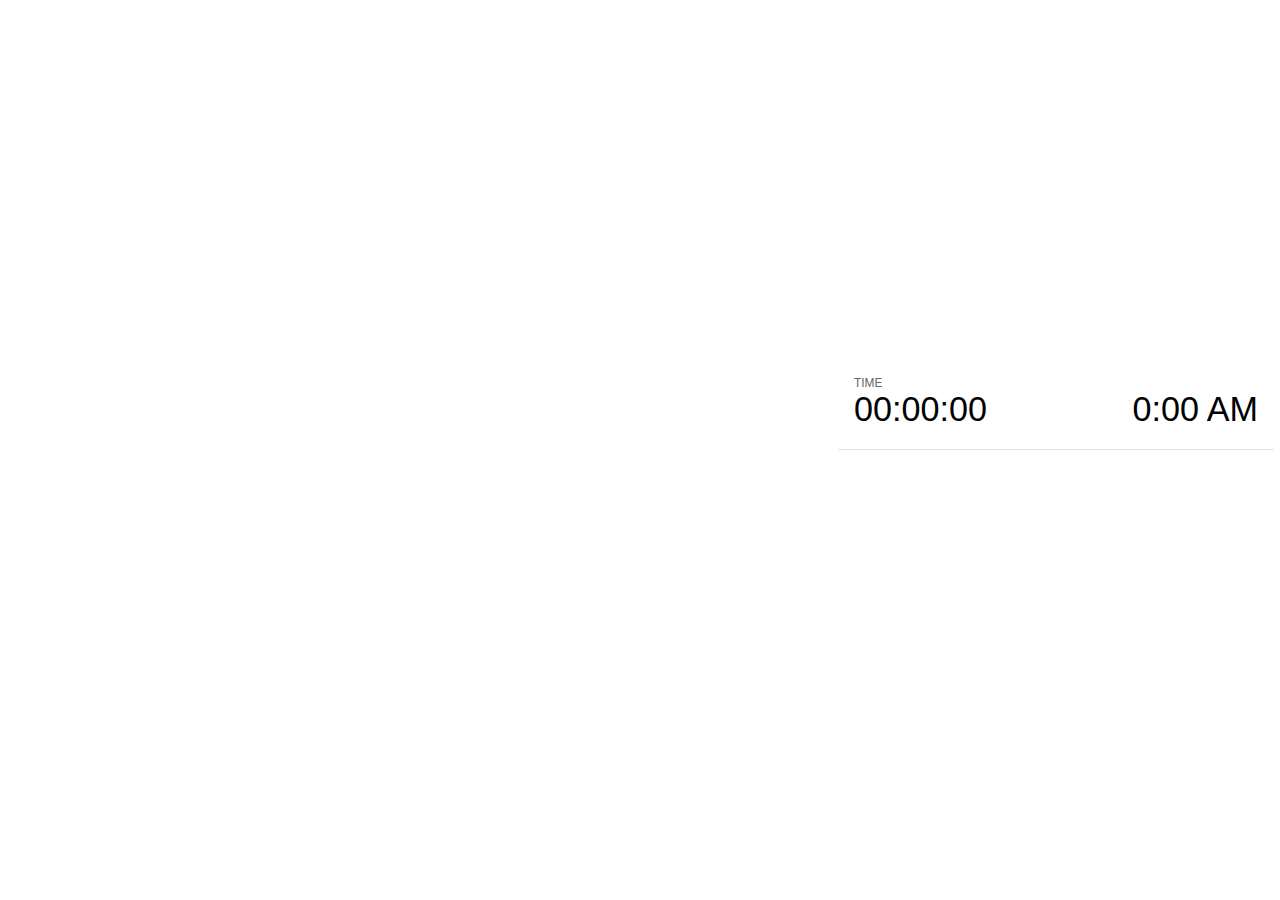
<file: revealjs/plugin/notes/notes.html>
<!doctype html>
<html lang="en">
	<head>
		<meta charset="utf-8">

		<title>reveal.js - Slide Notes</title>

		<style>
			body {
				font-family: Helvetica;
			}

			#current-slide,
			#upcoming-slide,
			#speaker-controls {
				padding: 6px;
				box-sizing: border-box;
				-moz-box-sizing: border-box;
			}

			#current-slide iframe,
			#upcoming-slide iframe {
				width: 100%;
				height: 100%;
				border: 1px solid #ddd;
			}

			#current-slide .label,
			#upcoming-slide .label {
				position: absolute;
				top: 10px;
				left: 10px;
				font-weight: bold;
				font-size: 14px;
				z-index: 2;
				color: rgba( 255, 255, 255, 0.9 );
			}

			#current-slide {
				position: absolute;
				width: 65%;
				height: 100%;
				top: 0;
				left: 0;
				padding-right: 0;
			}

			#upcoming-slide {
				position: absolute;
				width: 35%;
				height: 40%;
				right: 0;
				top: 0;
			}

			#speaker-controls {
				position: absolute;
				top: 40%;
				right: 0;
				width: 35%;
				height: 60%;
				overflow: auto;

				font-size: 18px;
			}

				.speaker-controls-time.hidden,
				.speaker-controls-notes.hidden {
					display: none;
				}

				.speaker-controls-time .label,
				.speaker-controls-notes .label {
					text-transform: uppercase;
					font-weight: normal;
					font-size: 0.66em;
					color: #666;
					margin: 0;
				}

				.speaker-controls-time {
					border-bottom: 1px solid rgba( 200, 200, 200, 0.5 );
					margin-bottom: 10px;
					padding: 10px 16px;
					padding-bottom: 20px;
					cursor: pointer;
				}

				.speaker-controls-time .reset-button {
					opacity: 0;
					float: right;
					color: #666;
					text-decoration: none;
				}
				.speaker-controls-time:hover .reset-button {
					opacity: 1;
				}

				.speaker-controls-time .timer,
				.speaker-controls-time .clock {
					width: 50%;
					font-size: 1.9em;
				}

				.speaker-controls-time .timer {
					float: left;
				}

				.speaker-controls-time .clock {
					float: right;
					text-align: right;
				}

				.speaker-controls-time span.mute {
					color: #bbb;
				}

				.speaker-controls-notes {
					padding: 10px 16px;
				}

				.speaker-controls-notes .value {
					margin-top: 5px;
					line-height: 1.4;
					font-size: 1.2em;
				}

			.clear {
				clear: both;
			}

			@media screen and (max-width: 1080px) {
				#speaker-controls {
					font-size: 16px;
				}
			}

			@media screen and (max-width: 900px) {
				#speaker-controls {
					font-size: 14px;
				}
			}

			@media screen and (max-width: 800px) {
				#speaker-controls {
					font-size: 12px;
				}
			}

		</style>
	</head>

	<body>

		<div id="current-slide"></div>
		<div id="upcoming-slide"><span class="label">UPCOMING:</span></div>
		<div id="speaker-controls">
			<div class="speaker-controls-time">
				<h4 class="label">Time <span class="reset-button">Click to Reset</span></h4>
				<div class="clock">
					<span class="clock-value">0:00 AM</span>
				</div>
				<div class="timer">
					<span class="hours-value">00</span><span class="minutes-value">:00</span><span class="seconds-value">:00</span>
				</div>
				<div class="clear"></div>
			</div>

			<div class="speaker-controls-notes hidden">
				<h4 class="label">Notes</h4>
				<div class="value"></div>
			</div>
		</div>

		<script src="../../plugin/markdown/marked.js"></script>
		<script>

			(function() {

				var notes,
					notesValue,
					currentState,
					currentSlide,
					upcomingSlide,
					connected = false;

				window.addEventListener( 'message', function( event ) {

					var data = JSON.parse( event.data );

					// The overview mode is only useful to the reveal.js instance
					// where navigation occurs so we don't sync it
					if( data.state ) delete data.state.overview;

					// Messages sent by the notes plugin inside of the main window
					if( data && data.namespace === 'reveal-notes' ) {
						if( data.type === 'connect' ) {
							handleConnectMessage( data );
						}
						else if( data.type === 'state' ) {
							handleStateMessage( data );
						}
					}
					// Messages sent by the reveal.js inside of the current slide preview
					else if( data && data.namespace === 'reveal' ) {
						if( /ready/.test( data.eventName ) ) {
							// Send a message back to notify that the handshake is complete
							window.opener.postMessage( JSON.stringify({ namespace: 'reveal-notes', type: 'connected'} ), '*' );
						}
						else if( /slidechanged|fragmentshown|fragmenthidden|paused|resumed/.test( data.eventName ) && currentState !== JSON.stringify( data.state ) ) {

							window.opener.postMessage( JSON.stringify({ method: 'setState', args: [ data.state ]} ), '*' );

						}
					}

				} );

				/**
				 * Called when the main window is trying to establish a
				 * connection.
				 */
				function handleConnectMessage( data ) {

					if( connected === false ) {
						connected = true;

						setupIframes( data );
						setupKeyboard();
						setupNotes();
						setupTimer();
					}

				}

				/**
				 * Called when the main window sends an updated state.
				 */
				function handleStateMessage( data ) {

					// Store the most recently set state to avoid circular loops
					// applying the same state
					currentState = JSON.stringify( data.state );

					// No need for updating the notes in case of fragment changes
					if ( data.notes ) {
						notes.classList.remove( 'hidden' );
						notesValue.style.whiteSpace = data.whitespace;
						if( data.markdown ) {
							notesValue.innerHTML = marked( data.notes );
						}
						else {
							notesValue.innerHTML = data.notes;
						}
					}
					else {
						notes.classList.add( 'hidden' );
					}

					// Update the note slides
					currentSlide.contentWindow.postMessage( JSON.stringify({ method: 'setState', args: [ data.state ] }), '*' );
					upcomingSlide.contentWindow.postMessage( JSON.stringify({ method: 'setState', args: [ data.state ] }), '*' );
					upcomingSlide.contentWindow.postMessage( JSON.stringify({ method: 'next' }), '*' );

				}

				// Limit to max one state update per X ms
				handleStateMessage = debounce( handleStateMessage, 200 );

				/**
				 * Forward keyboard events to the current slide window.
				 * This enables keyboard events to work even if focus
				 * isn't set on the current slide iframe.
				 */
				function setupKeyboard() {

					document.addEventListener( 'keydown', function( event ) {
						currentSlide.contentWindow.postMessage( JSON.stringify({ method: 'triggerKey', args: [ event.keyCode ] }), '*' );
					} );

				}

				/**
				 * Creates the preview iframes.
				 */
				function setupIframes( data ) {

					var params = [
						'receiver',
						'progress=false',
						'history=false',
						'transition=none',
						'autoSlide=0',
						'backgroundTransition=none'
					].join( '&' );

					var urlSeparator = /\?/.test(data.url) ? '&' : '?';
					var hash = '#/' + data.state.indexh + '/' + data.state.indexv;
					var currentURL = data.url + urlSeparator + params + '&postMessageEvents=true' + hash;
					var upcomingURL = data.url + urlSeparator + params + '&controls=false' + hash;

					currentSlide = document.createElement( 'iframe' );
					currentSlide.setAttribute( 'width', 1280 );
					currentSlide.setAttribute( 'height', 1024 );
					currentSlide.setAttribute( 'src', currentURL );
					document.querySelector( '#current-slide' ).appendChild( currentSlide );

					upcomingSlide = document.createElement( 'iframe' );
					upcomingSlide.setAttribute( 'width', 640 );
					upcomingSlide.setAttribute( 'height', 512 );
					upcomingSlide.setAttribute( 'src', upcomingURL );
					document.querySelector( '#upcoming-slide' ).appendChild( upcomingSlide );

				}

				/**
				 * Setup the notes UI.
				 */
				function setupNotes() {

					notes = document.querySelector( '.speaker-controls-notes' );
					notesValue = document.querySelector( '.speaker-controls-notes .value' );

				}

				/**
				 * Create the timer and clock and start updating them
				 * at an interval.
				 */
				function setupTimer() {

					var start = new Date(),
						timeEl = document.querySelector( '.speaker-controls-time' ),
						clockEl = timeEl.querySelector( '.clock-value' ),
						hoursEl = timeEl.querySelector( '.hours-value' ),
						minutesEl = timeEl.querySelector( '.minutes-value' ),
						secondsEl = timeEl.querySelector( '.seconds-value' );

					function _updateTimer() {

						var diff, hours, minutes, seconds,
							now = new Date();

						diff = now.getTime() - start.getTime();
						hours = Math.floor( diff / ( 1000 * 60 * 60 ) );
						minutes = Math.floor( ( diff / ( 1000 * 60 ) ) % 60 );
						seconds = Math.floor( ( diff / 1000 ) % 60 );

						clockEl.innerHTML = now.toLocaleTimeString( 'en-US', { hour12: true, hour: '2-digit', minute:'2-digit' } );
						hoursEl.innerHTML = zeroPadInteger( hours );
						hoursEl.className = hours > 0 ? '' : 'mute';
						minutesEl.innerHTML = ':' + zeroPadInteger( minutes );
						minutesEl.className = minutes > 0 ? '' : 'mute';
						secondsEl.innerHTML = ':' + zeroPadInteger( seconds );

					}

					// Update once directly
					_updateTimer();

					// Then update every second
					setInterval( _updateTimer, 1000 );

					timeEl.addEventListener( 'click', function() {
						start = new Date();
						_updateTimer();
						return false;
					} );

				}

				function zeroPadInteger( num ) {

					var str = '00' + parseInt( num );
					return str.substring( str.length - 2 );

				}

				/**
				 * Limits the frequency at which a function can be called.
				 */
				function debounce( fn, ms ) {

					var lastTime = 0,
						timeout;

					return function() {

						var args = arguments;
						var context = this;

						clearTimeout( timeout );

						var timeSinceLastCall = Date.now() - lastTime;
						if( timeSinceLastCall > ms ) {
							fn.apply( context, args );
							lastTime = Date.now();
						}
						else {
							timeout = setTimeout( function() {
								fn.apply( context, args );
								lastTime = Date.now();
							}, ms - timeSinceLastCall );
						}

					}

				}

			})();

		</script>
	</body>
</html>
</file>
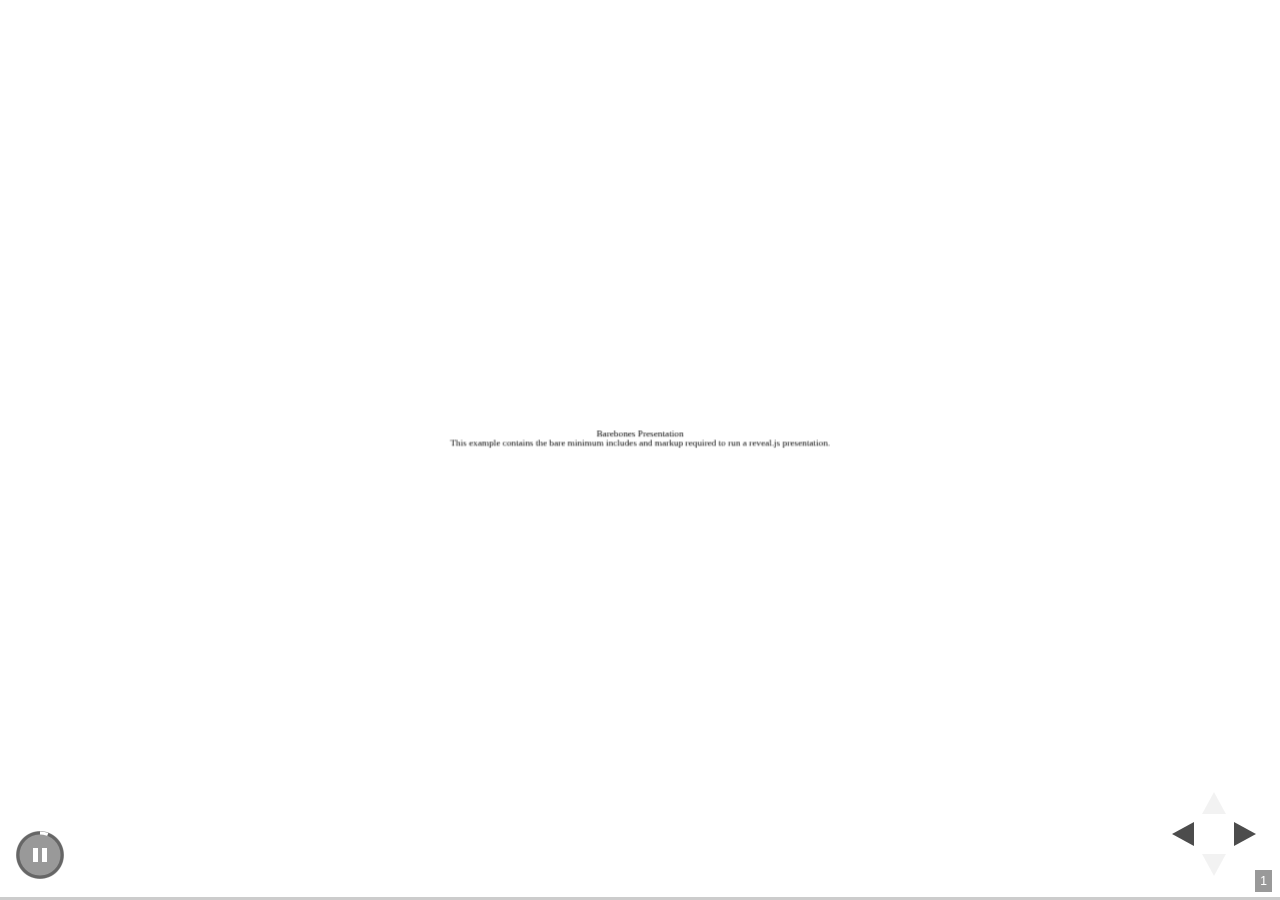
<file: revealjs/test/examples/barebones.html>
<!doctype html>
<html lang="en">

	<head>
		<meta charset="utf-8">

		<title>reveal.js - Barebones</title>

		<link rel="stylesheet" href="../../css/reveal.css">
	</head>

	<body>

		<div class="reveal">

			<div class="slides">

				<section>
					<h2>Barebones Presentation</h2>
					<p>This example contains the bare minimum includes and markup required to run a reveal.js presentation.</p>
				</section>

				<section>
					<h2>No Theme</h2>
					<p>There's no theme included, so it will fall back on browser defaults.</p>
				</section>

			</div>

		</div>

		<script src="../../js/reveal.js"></script>

		<script>

			Reveal.initialize();

		</script>

	</body>
</html>
</file>
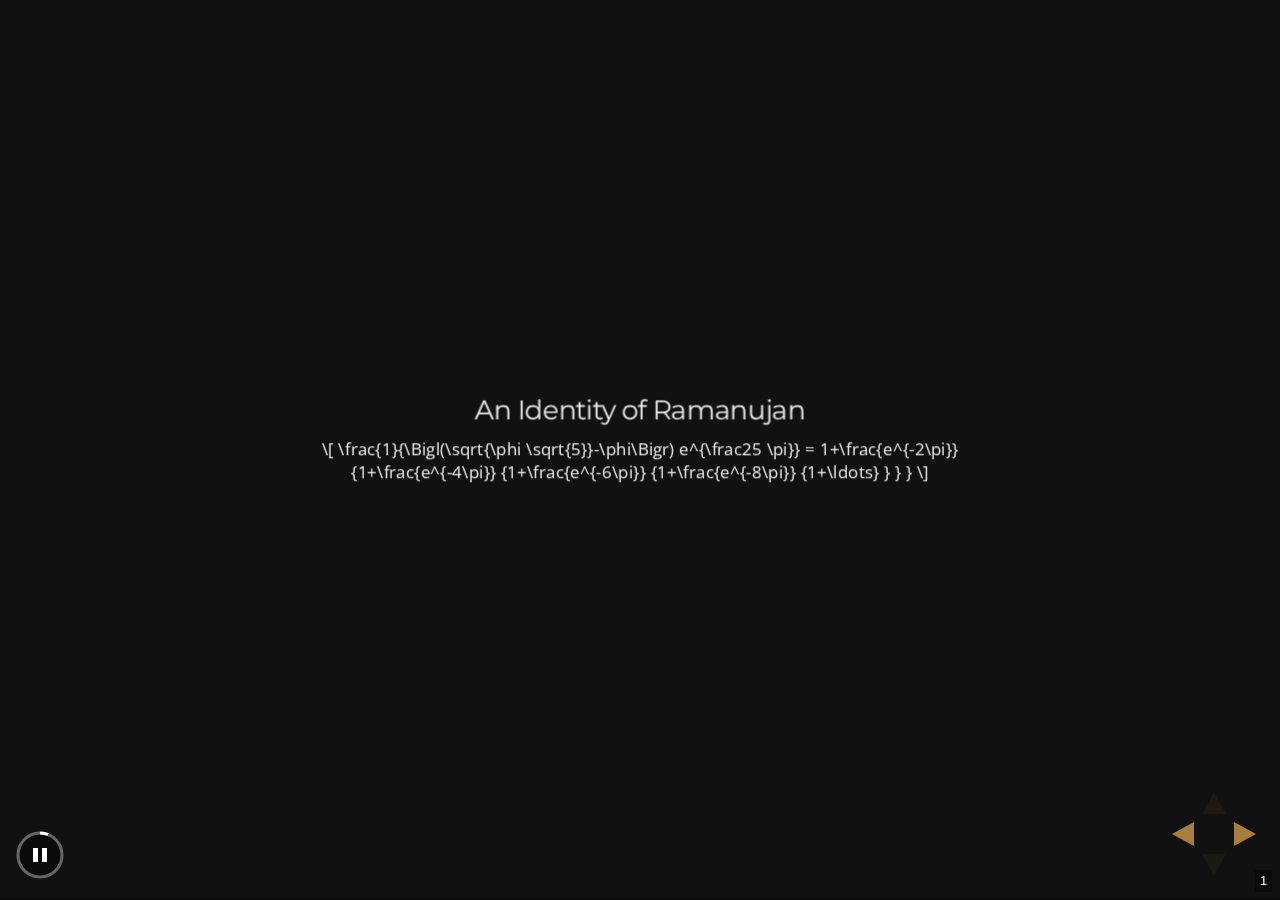
<file: revealjs/test/examples/math.html>
<!doctype html>
<html lang="en">

	<head>
		<meta charset="utf-8">

		<title>reveal.js - Math Plugin</title>

		<meta name="viewport" content="width=device-width, initial-scale=1.0, maximum-scale=1.0, user-scalable=no">

		<link rel="stylesheet" href="../../css/reveal.css">
		<link rel="stylesheet" href="../../css/theme/night.css" id="theme">
	</head>

	<body>

		<div class="reveal">

			<div class="slides">

				<section>
					<h2>reveal.js Math Plugin</h2>
					<p>A thin wrapper for MathJax</p>
				</section>

				<section>
					<h3>The Lorenz Equations</h3>

					\[\begin{aligned}
					\dot{x} &amp; = \sigma(y-x) \\
					\dot{y} &amp; = \rho x - y - xz \\
					\dot{z} &amp; = -\beta z + xy
					\end{aligned} \]
				</section>

				<section>
					<h3>The Cauchy-Schwarz Inequality</h3>

					<script type="math/tex; mode=display">
						\left( \sum_{k=1}^n a_k b_k \right)^2 \leq \left( \sum_{k=1}^n a_k^2 \right) \left( \sum_{k=1}^n b_k^2 \right)
					</script>
				</section>

				<section>
					<h3>A Cross Product Formula</h3>

					\[\mathbf{V}_1 \times \mathbf{V}_2 =  \begin{vmatrix}
					\mathbf{i} &amp; \mathbf{j} &amp; \mathbf{k} \\
					\frac{\partial X}{\partial u} &amp;  \frac{\partial Y}{\partial u} &amp; 0 \\
					\frac{\partial X}{\partial v} &amp;  \frac{\partial Y}{\partial v} &amp; 0
					\end{vmatrix}  \]
				</section>

				<section>
					<h3>The probability of getting \(k\) heads when flipping \(n\) coins is</h3>

					\[P(E)   = {n \choose k} p^k (1-p)^{ n-k} \]
				</section>

				<section>
					<h3>An Identity of Ramanujan</h3>

					\[ \frac{1}{\Bigl(\sqrt{\phi \sqrt{5}}-\phi\Bigr) e^{\frac25 \pi}} =
					1+\frac{e^{-2\pi}} {1+\frac{e^{-4\pi}} {1+\frac{e^{-6\pi}}
					{1+\frac{e^{-8\pi}} {1+\ldots} } } } \]
				</section>

				<section>
					<h3>A Rogers-Ramanujan Identity</h3>

					\[  1 +  \frac{q^2}{(1-q)}+\frac{q^6}{(1-q)(1-q^2)}+\cdots =
					\prod_{j=0}^{\infty}\frac{1}{(1-q^{5j+2})(1-q^{5j+3})}\]
				</section>

				<section>
					<h3>Maxwell&#8217;s Equations</h3>

					\[  \begin{aligned}
					\nabla \times \vec{\mathbf{B}} -\, \frac1c\, \frac{\partial\vec{\mathbf{E}}}{\partial t} &amp; = \frac{4\pi}{c}\vec{\mathbf{j}} \\   \nabla \cdot \vec{\mathbf{E}} &amp; = 4 \pi \rho \\
					\nabla \times \vec{\mathbf{E}}\, +\, \frac1c\, \frac{\partial\vec{\mathbf{B}}}{\partial t} &amp; = \vec{\mathbf{0}} \\
					\nabla \cdot \vec{\mathbf{B}} &amp; = 0 \end{aligned}
					\]
				</section>

				<section>
					<section>
						<h3>The Lorenz Equations</h3>

						<div class="fragment">
							\[\begin{aligned}
							\dot{x} &amp; = \sigma(y-x) \\
							\dot{y} &amp; = \rho x - y - xz \\
							\dot{z} &amp; = -\beta z + xy
							\end{aligned} \]
						</div>
					</section>

					<section>
						<h3>The Cauchy-Schwarz Inequality</h3>

						<div class="fragment">
							\[ \left( \sum_{k=1}^n a_k b_k \right)^2 \leq \left( \sum_{k=1}^n a_k^2 \right) \left( \sum_{k=1}^n b_k^2 \right) \]
						</div>
					</section>

					<section>
						<h3>A Cross Product Formula</h3>

						<div class="fragment">
							\[\mathbf{V}_1 \times \mathbf{V}_2 =  \begin{vmatrix}
							\mathbf{i} &amp; \mathbf{j} &amp; \mathbf{k} \\
							\frac{\partial X}{\partial u} &amp;  \frac{\partial Y}{\partial u} &amp; 0 \\
							\frac{\partial X}{\partial v} &amp;  \frac{\partial Y}{\partial v} &amp; 0
							\end{vmatrix}  \]
						</div>
					</section>

					<section>
						<h3>The probability of getting \(k\) heads when flipping \(n\) coins is</h3>

						<div class="fragment">
							\[P(E)   = {n \choose k} p^k (1-p)^{ n-k} \]
						</div>
					</section>

					<section>
						<h3>An Identity of Ramanujan</h3>

						<div class="fragment">
							\[ \frac{1}{\Bigl(\sqrt{\phi \sqrt{5}}-\phi\Bigr) e^{\frac25 \pi}} =
							1+\frac{e^{-2\pi}} {1+\frac{e^{-4\pi}} {1+\frac{e^{-6\pi}}
							{1+\frac{e^{-8\pi}} {1+\ldots} } } } \]
						</div>
					</section>

					<section>
						<h3>A Rogers-Ramanujan Identity</h3>

						<div class="fragment">
							\[  1 +  \frac{q^2}{(1-q)}+\frac{q^6}{(1-q)(1-q^2)}+\cdots =
							\prod_{j=0}^{\infty}\frac{1}{(1-q^{5j+2})(1-q^{5j+3})}\]
						</div>
					</section>

					<section>
						<h3>Maxwell&#8217;s Equations</h3>

						<div class="fragment">
							\[  \begin{aligned}
							\nabla \times \vec{\mathbf{B}} -\, \frac1c\, \frac{\partial\vec{\mathbf{E}}}{\partial t} &amp; = \frac{4\pi}{c}\vec{\mathbf{j}} \\   \nabla \cdot \vec{\mathbf{E}} &amp; = 4 \pi \rho \\
							\nabla \times \vec{\mathbf{E}}\, +\, \frac1c\, \frac{\partial\vec{\mathbf{B}}}{\partial t} &amp; = \vec{\mathbf{0}} \\
							\nabla \cdot \vec{\mathbf{B}} &amp; = 0 \end{aligned}
							\]
						</div>
					</section>
				</section>

			</div>

		</div>

		<script src="../../lib/js/head.min.js"></script>
		<script src="../../js/reveal.js"></script>

		<script>

			Reveal.initialize({
				history: true,
				transition: 'linear',

				math: {
					// mathjax: 'http://cdn.mathjax.org/mathjax/latest/MathJax.js',
					config: 'TeX-AMS_HTML-full'
				},

				dependencies: [
					{ src: '../../lib/js/classList.js' },
					{ src: '../../plugin/math/math.js', async: true }
				]
			});

		</script>

	</body>
</html>
</file>
<file: revealjs/css/theme/white.css>
/**
 * White theme for reveal.js. This is the opposite of the 'black' theme.
 *
 * By Hakim El Hattab, http://hakim.se
 */
@import url(../../lib/font/source-sans-pro/source-sans-pro.css);
section.has-dark-background, section.has-dark-background h1, section.has-dark-background h2, section.has-dark-background h3, section.has-dark-background h4, section.has-dark-background h5, section.has-dark-background h6 {
  color: #fff; }

/*********************************************
 * GLOBAL STYLES
 *********************************************/
body {
  background: #fff;
  background-color: #fff; }

.reveal {
  font-family: "Source Sans Pro", Helvetica, sans-serif;
  font-size: 38px;
  font-weight: normal;
  color: #222; }

::selection {
  color: #fff;
  background: #98bdef;
  text-shadow: none; }

.reveal .slides > section,
.reveal .slides > section > section {
  line-height: 1.3;
  font-weight: inherit; }

/*********************************************
 * HEADERS
 *********************************************/
.reveal h1,
.reveal h2,
.reveal h3,
.reveal h4,
.reveal h5,
.reveal h6 {
  margin: 0 0 20px 0;
  color: #222;
  font-family: "Source Sans Pro", Helvetica, sans-serif;
  font-weight: 600;
  line-height: 1.2;
  letter-spacing: normal;
  text-transform: uppercase;
  text-shadow: none;
  word-wrap: break-word; }

.reveal h1 {
  font-size: 2.5em; }

.reveal h2 {
  font-size: 1.6em; }

.reveal h3 {
  font-size: 1.3em; }

.reveal h4 {
  font-size: 1em; }

.reveal h1 {
  text-shadow: none; }

/*********************************************
 * OTHER
 *********************************************/
.reveal p {
  margin: 20px 0;
  line-height: 1.3; }

/* Ensure certain elements are never larger than the slide itself */
.reveal img,
.reveal video,
.reveal iframe {
  max-width: 95%;
  max-height: 95%; }

.reveal strong,
.reveal b {
  font-weight: bold; }

.reveal em {
  font-style: italic; }

.reveal ol,
.reveal dl,
.reveal ul {
  display: inline-block;
  text-align: left;
  margin: 0 0 0 1em; }

.reveal ol {
  list-style-type: decimal; }

.reveal ul {
  list-style-type: disc; }

.reveal ul ul {
  list-style-type: square; }

.reveal ul ul ul {
  list-style-type: circle; }

.reveal ul ul,
.reveal ul ol,
.reveal ol ol,
.reveal ol ul {
  display: block;
  margin-left: 40px; }

.reveal dt {
  font-weight: bold; }

.reveal dd {
  margin-left: 40px; }

.reveal q,
.reveal blockquote {
  quotes: none; }

.reveal blockquote {
  display: block;
  position: relative;
  width: 70%;
  margin: 20px auto;
  padding: 5px;
  font-style: italic;
  background: rgba(255, 255, 255, 0.05);
  box-shadow: 0px 0px 2px rgba(0, 0, 0, 0.2); }

.reveal blockquote p:first-child,
.reveal blockquote p:last-child {
  display: inline-block; }

.reveal q {
  font-style: italic; }

.reveal pre {
  display: block;
  position: relative;
  width: 90%;
  margin: 20px auto;
  text-align: left;
  font-size: 0.55em;
  font-family: monospace;
  line-height: 1.2em;
  word-wrap: break-word;
  box-shadow: 0px 0px 6px rgba(0, 0, 0, 0.3); }

.reveal code {
  font-family: monospace; }

.reveal pre code {
  display: block;
  padding: 5px;
  overflow: auto;
  max-height: 400px;
  word-wrap: normal; }

.reveal table {
  margin: auto;
  border-collapse: collapse;
  border-spacing: 0; }

.reveal table th {
  font-weight: bold; }

.reveal table th,
.reveal table td {
  text-align: left;
  padding: 0.2em 0.5em 0.2em 0.5em;
  border-bottom: 1px solid; }

.reveal table th[align="center"],
.reveal table td[align="center"] {
  text-align: center; }

.reveal table th[align="right"],
.reveal table td[align="right"] {
  text-align: right; }

.reveal table tbody tr:last-child th,
.reveal table tbody tr:last-child td {
  border-bottom: none; }

.reveal sup {
  vertical-align: super; }

.reveal sub {
  vertical-align: sub; }

.reveal small {
  display: inline-block;
  font-size: 0.6em;
  line-height: 1.2em;
  vertical-align: top; }

.reveal small * {
  vertical-align: top; }

/*********************************************
 * LINKS
 *********************************************/
.reveal a {
  color: #2a76dd;
  text-decoration: none;
  -webkit-transition: color .15s ease;
  -moz-transition: color .15s ease;
  transition: color .15s ease; }

.reveal a:hover {
  color: #6ca0e8;
  text-shadow: none;
  border: none; }

.reveal .roll span:after {
  color: #fff;
  background: #1a53a1; }

/*********************************************
 * IMAGES
 *********************************************/
.reveal section img {
  margin: 15px 0px;
  background: rgba(255, 255, 255, 0.12);
  border: 4px solid #222;
  box-shadow: 0 0 10px rgba(0, 0, 0, 0.15); }

.reveal section img.plain {
  border: 0;
  box-shadow: none; }

.reveal a img {
  -webkit-transition: all .15s linear;
  -moz-transition: all .15s linear;
  transition: all .15s linear; }

.reveal a:hover img {
  background: rgba(255, 255, 255, 0.2);
  border-color: #2a76dd;
  box-shadow: 0 0 20px rgba(0, 0, 0, 0.55); }

/*********************************************
 * NAVIGATION CONTROLS
 *********************************************/
.reveal .controls .navigate-left,
.reveal .controls .navigate-left.enabled {
  border-right-color: #2a76dd; }

.reveal .controls .navigate-right,
.reveal .controls .navigate-right.enabled {
  border-left-color: #2a76dd; }

.reveal .controls .navigate-up,
.reveal .controls .navigate-up.enabled {
  border-bottom-color: #2a76dd; }

.reveal .controls .navigate-down,
.reveal .controls .navigate-down.enabled {
  border-top-color: #2a76dd; }

.reveal .controls .navigate-left.enabled:hover {
  border-right-color: #6ca0e8; }

.reveal .controls .navigate-right.enabled:hover {
  border-left-color: #6ca0e8; }

.reveal .controls .navigate-up.enabled:hover {
  border-bottom-color: #6ca0e8; }

.reveal .controls .navigate-down.enabled:hover {
  border-top-color: #6ca0e8; }

/*********************************************
 * PROGRESS BAR
 *********************************************/
.reveal .progress {
  background: rgba(0, 0, 0, 0.2); }

.reveal .progress span {
  background: #2a76dd;
  -webkit-transition: width 800ms cubic-bezier(0.26, 0.86, 0.44, 0.985);
  -moz-transition: width 800ms cubic-bezier(0.26, 0.86, 0.44, 0.985);
  transition: width 800ms cubic-bezier(0.26, 0.86, 0.44, 0.985); }
</file>
<file: css/custom.css>
* {
    box-sizing: border-box;
}

header {
    background: #9B26AF;
    padding-top: .05%;
    padding-bottom: .05%;
    text-align: center;
    margin-bottom: -2%;
    color: #fff;
    font-family: FreeMono, monospace, serif;
    font-weight: 100;
}

code, pre, .reveal pre {
    font-size: 1em;
}
</file>
<file: revealjs/css/theme/black.css>
/**
 * Black theme for reveal.js. This is the opposite of the 'white' theme.
 *
 * By Hakim El Hattab, http://hakim.se
 */
@import url(../../lib/font/source-sans-pro/source-sans-pro.css);
section.has-light-background, section.has-light-background h1, section.has-light-background h2, section.has-light-background h3, section.has-light-background h4, section.has-light-background h5, section.has-light-background h6 {
  color: #222; }

/*********************************************
 * GLOBAL STYLES
 *********************************************/
body {
  background: #222;
  background-color: #222; }

.reveal {
  font-family: "Source Sans Pro", Helvetica, sans-serif;
  font-size: 38px;
  font-weight: normal;
  color: #fff; }

::selection {
  color: #fff;
  background: #bee4fd;
  text-shadow: none; }

.reveal .slides > section,
.reveal .slides > section > section {
  line-height: 1.3;
  font-weight: inherit; }

/*********************************************
 * HEADERS
 *********************************************/
.reveal h1,
.reveal h2,
.reveal h3,
.reveal h4,
.reveal h5,
.reveal h6 {
  margin: 0 0 20px 0;
  color: #fff;
  font-family: "Source Sans Pro", Helvetica, sans-serif;
  font-weight: 600;
  line-height: 1.2;
  letter-spacing: normal;
  text-transform: uppercase;
  text-shadow: none;
  word-wrap: break-word; }

.reveal h1 {
  font-size: 2.5em; }

.reveal h2 {
  font-size: 1.6em; }

.reveal h3 {
  font-size: 1.3em; }

.reveal h4 {
  font-size: 1em; }

.reveal h1 {
  text-shadow: none; }

/*********************************************
 * OTHER
 *********************************************/
.reveal p {
  margin: 20px 0;
  line-height: 1.3; }

/* Ensure certain elements are never larger than the slide itself */
.reveal img,
.reveal video,
.reveal iframe {
  max-width: 95%;
  max-height: 95%; }

.reveal strong,
.reveal b {
  font-weight: bold; }

.reveal em {
  font-style: italic; }

.reveal ol,
.reveal dl,
.reveal ul {
  display: inline-block;
  text-align: left;
  margin: 0 0 0 1em; }

.reveal ol {
  list-style-type: decimal; }

.reveal ul {
  list-style-type: disc; }

.reveal ul ul {
  list-style-type: square; }

.reveal ul ul ul {
  list-style-type: circle; }

.reveal ul ul,
.reveal ul ol,
.reveal ol ol,
.reveal ol ul {
  display: block;
  margin-left: 40px; }

.reveal dt {
  font-weight: bold; }

.reveal dd {
  margin-left: 40px; }

.reveal q,
.reveal blockquote {
  quotes: none; }

.reveal blockquote {
  display: block;
  position: relative;
  width: 70%;
  margin: 20px auto;
  padding: 5px;
  font-style: italic;
  background: rgba(255, 255, 255, 0.05);
  box-shadow: 0px 0px 2px rgba(0, 0, 0, 0.2); }

.reveal blockquote p:first-child,
.reveal blockquote p:last-child {
  display: inline-block; }

.reveal q {
  font-style: italic; }

.reveal pre {
  display: block;
  position: relative;
  width: 90%;
  margin: 20px auto;
  text-align: left;
  font-size: 0.55em;
  font-family: monospace;
  line-height: 1.2em;
  word-wrap: break-word;
  box-shadow: 0px 0px 6px rgba(0, 0, 0, 0.3); }

.reveal code {
  font-family: monospace; }

.reveal pre code {
  display: block;
  padding: 5px;
  overflow: auto;
  max-height: 400px;
  word-wrap: normal; }

.reveal table {
  margin: auto;
  border-collapse: collapse;
  border-spacing: 0; }

.reveal table th {
  font-weight: bold; }

.reveal table th,
.reveal table td {
  text-align: left;
  padding: 0.2em 0.5em 0.2em 0.5em;
  border-bottom: 1px solid; }

.reveal table th[align="center"],
.reveal table td[align="center"] {
  text-align: center; }

.reveal table th[align="right"],
.reveal table td[align="right"] {
  text-align: right; }

.reveal table tbody tr:last-child th,
.reveal table tbody tr:last-child td {
  border-bottom: none; }

.reveal sup {
  vertical-align: super; }

.reveal sub {
  vertical-align: sub; }

.reveal small {
  display: inline-block;
  font-size: 0.6em;
  line-height: 1.2em;
  vertical-align: top; }

.reveal small * {
  vertical-align: top; }

/*********************************************
 * LINKS
 *********************************************/
.reveal a {
  color: #42affa;
  text-decoration: none;
  -webkit-transition: color .15s ease;
  -moz-transition: color .15s ease;
  transition: color .15s ease; }

.reveal a:hover {
  color: #8dcffc;
  text-shadow: none;
  border: none; }

.reveal .roll span:after {
  color: #fff;
  background: #068de9; }

/*********************************************
 * IMAGES
 *********************************************/
.reveal section img {
  margin: 15px 0px;
  background: rgba(255, 255, 255, 0.12);
  border: 4px solid #fff;
  box-shadow: 0 0 10px rgba(0, 0, 0, 0.15); }

.reveal section img.plain {
  border: 0;
  box-shadow: none; }

.reveal a img {
  -webkit-transition: all .15s linear;
  -moz-transition: all .15s linear;
  transition: all .15s linear; }

.reveal a:hover img {
  background: rgba(255, 255, 255, 0.2);
  border-color: #42affa;
  box-shadow: 0 0 20px rgba(0, 0, 0, 0.55); }

/*********************************************
 * NAVIGATION CONTROLS
 *********************************************/
.reveal .controls .navigate-left,
.reveal .controls .navigate-left.enabled {
  border-right-color: #42affa; }

.reveal .controls .navigate-right,
.reveal .controls .navigate-right.enabled {
  border-left-color: #42affa; }

.reveal .controls .navigate-up,
.reveal .controls .navigate-up.enabled {
  border-bottom-color: #42affa; }

.reveal .controls .navigate-down,
.reveal .controls .navigate-down.enabled {
  border-top-color: #42affa; }

.reveal .controls .navigate-left.enabled:hover {
  border-right-color: #8dcffc; }

.reveal .controls .navigate-right.enabled:hover {
  border-left-color: #8dcffc; }

.reveal .controls .navigate-up.enabled:hover {
  border-bottom-color: #8dcffc; }

.reveal .controls .navigate-down.enabled:hover {
  border-top-color: #8dcffc; }

/*********************************************
 * PROGRESS BAR
 *********************************************/
.reveal .progress {
  background: rgba(0, 0, 0, 0.2); }

.reveal .progress span {
  background: #42affa;
  -webkit-transition: width 800ms cubic-bezier(0.26, 0.86, 0.44, 0.985);
  -moz-transition: width 800ms cubic-bezier(0.26, 0.86, 0.44, 0.985);
  transition: width 800ms cubic-bezier(0.26, 0.86, 0.44, 0.985); }
</file>
<file: revealjs/lib/css/zenburn.css>
/*

Zenburn style from voldmar.ru (c) Vladimir Epifanov <voldmar@voldmar.ru>
based on dark.css by Ivan Sagalaev

*/

.hljs {
  display: block;
  overflow-x: auto;
  padding: 0.5em;
  background: #3f3f3f;
  color: #dcdcdc;
}

.hljs-keyword,
.hljs-selector-tag,
.hljs-tag {
  color: #e3ceab;
}

.hljs-template-tag {
  color: #dcdcdc;
}

.hljs-number {
  color: #8cd0d3;
}

.hljs-variable,
.hljs-template-variable,
.hljs-attribute {
  color: #efdcbc;
}

.hljs-literal {
  color: #efefaf;
}

.hljs-subst {
  color: #8f8f8f;
}

.hljs-title,
.hljs-name,
.hljs-selector-id,
.hljs-selector-class,
.hljs-section,
.hljs-type {
  color: #efef8f;
}

.hljs-symbol,
.hljs-bullet,
.hljs-link {
  color: #dca3a3;
}

.hljs-deletion,
.hljs-string,
.hljs-built_in,
.hljs-builtin-name {
  color: #cc9393;
}

.hljs-addition,
.hljs-comment,
.hljs-quote,
.hljs-meta {
  color: #7f9f7f;
}


.hljs-emphasis {
  font-style: italic;
}

.hljs-strong {
  font-weight: bold;
}
</file>
<file: revealjs/css/theme/night.css>
/**
 * Black theme for reveal.js.
 *
 * Copyright (C) 2011-2012 Hakim El Hattab, http://hakim.se
 */
@import url(https://fonts.googleapis.com/css?family=Montserrat:700);
@import url(https://fonts.googleapis.com/css?family=Open+Sans:400,700,400italic,700italic);
/*********************************************
 * GLOBAL STYLES
 *********************************************/
body {
  background: #111;
  background-color: #111; }

.reveal {
  font-family: "Open Sans", sans-serif;
  font-size: 30px;
  font-weight: normal;
  color: #eee; }

::selection {
  color: #fff;
  background: #e7ad52;
  text-shadow: none; }

.reveal .slides > section,
.reveal .slides > section > section {
  line-height: 1.3;
  font-weight: inherit; }

/*********************************************
 * HEADERS
 *********************************************/
.reveal h1,
.reveal h2,
.reveal h3,
.reveal h4,
.reveal h5,
.reveal h6 {
  margin: 0 0 20px 0;
  color: #eee;
  font-family: "Montserrat", Impact, sans-serif;
  font-weight: normal;
  line-height: 1.2;
  letter-spacing: -0.03em;
  text-transform: none;
  text-shadow: none;
  word-wrap: break-word; }

.reveal h1 {
  font-size: 3.77em; }

.reveal h2 {
  font-size: 2.11em; }

.reveal h3 {
  font-size: 1.55em; }

.reveal h4 {
  font-size: 1em; }

.reveal h1 {
  text-shadow: none; }

/*********************************************
 * OTHER
 *********************************************/
.reveal p {
  margin: 20px 0;
  line-height: 1.3; }

/* Ensure certain elements are never larger than the slide itself */
.reveal img,
.reveal video,
.reveal iframe {
  max-width: 95%;
  max-height: 95%; }

.reveal strong,
.reveal b {
  font-weight: bold; }

.reveal em {
  font-style: italic; }

.reveal ol,
.reveal dl,
.reveal ul {
  display: inline-block;
  text-align: left;
  margin: 0 0 0 1em; }

.reveal ol {
  list-style-type: decimal; }

.reveal ul {
  list-style-type: disc; }

.reveal ul ul {
  list-style-type: square; }

.reveal ul ul ul {
  list-style-type: circle; }

.reveal ul ul,
.reveal ul ol,
.reveal ol ol,
.reveal ol ul {
  display: block;
  margin-left: 40px; }

.reveal dt {
  font-weight: bold; }

.reveal dd {
  margin-left: 40px; }

.reveal q,
.reveal blockquote {
  quotes: none; }

.reveal blockquote {
  display: block;
  position: relative;
  width: 70%;
  margin: 20px auto;
  padding: 5px;
  font-style: italic;
  background: rgba(255, 255, 255, 0.05);
  box-shadow: 0px 0px 2px rgba(0, 0, 0, 0.2); }

.reveal blockquote p:first-child,
.reveal blockquote p:last-child {
  display: inline-block; }

.reveal q {
  font-style: italic; }

.reveal pre {
  display: block;
  position: relative;
  width: 90%;
  margin: 20px auto;
  text-align: left;
  font-size: 0.55em;
  font-family: monospace;
  line-height: 1.2em;
  word-wrap: break-word;
  box-shadow: 0px 0px 6px rgba(0, 0, 0, 0.3); }

.reveal code {
  font-family: monospace; }

.reveal pre code {
  display: block;
  padding: 5px;
  overflow: auto;
  max-height: 400px;
  word-wrap: normal; }

.reveal table {
  margin: auto;
  border-collapse: collapse;
  border-spacing: 0; }

.reveal table th {
  font-weight: bold; }

.reveal table th,
.reveal table td {
  text-align: left;
  padding: 0.2em 0.5em 0.2em 0.5em;
  border-bottom: 1px solid; }

.reveal table th[align="center"],
.reveal table td[align="center"] {
  text-align: center; }

.reveal table th[align="right"],
.reveal table td[align="right"] {
  text-align: right; }

.reveal table tbody tr:last-child th,
.reveal table tbody tr:last-child td {
  border-bottom: none; }

.reveal sup {
  vertical-align: super; }

.reveal sub {
  vertical-align: sub; }

.reveal small {
  display: inline-block;
  font-size: 0.6em;
  line-height: 1.2em;
  vertical-align: top; }

.reveal small * {
  vertical-align: top; }

/*********************************************
 * LINKS
 *********************************************/
.reveal a {
  color: #e7ad52;
  text-decoration: none;
  -webkit-transition: color .15s ease;
  -moz-transition: color .15s ease;
  transition: color .15s ease; }

.reveal a:hover {
  color: #f3d7ac;
  text-shadow: none;
  border: none; }

.reveal .roll span:after {
  color: #fff;
  background: #d08a1d; }

/*********************************************
 * IMAGES
 *********************************************/
.reveal section img {
  margin: 15px 0px;
  background: rgba(255, 255, 255, 0.12);
  border: 4px solid #eee;
  box-shadow: 0 0 10px rgba(0, 0, 0, 0.15); }

.reveal section img.plain {
  border: 0;
  box-shadow: none; }

.reveal a img {
  -webkit-transition: all .15s linear;
  -moz-transition: all .15s linear;
  transition: all .15s linear; }

.reveal a:hover img {
  background: rgba(255, 255, 255, 0.2);
  border-color: #e7ad52;
  box-shadow: 0 0 20px rgba(0, 0, 0, 0.55); }

/*********************************************
 * NAVIGATION CONTROLS
 *********************************************/
.reveal .controls .navigate-left,
.reveal .controls .navigate-left.enabled {
  border-right-color: #e7ad52; }

.reveal .controls .navigate-right,
.reveal .controls .navigate-right.enabled {
  border-left-color: #e7ad52; }

.reveal .controls .navigate-up,
.reveal .controls .navigate-up.enabled {
  border-bottom-color: #e7ad52; }

.reveal .controls .navigate-down,
.reveal .controls .navigate-down.enabled {
  border-top-color: #e7ad52; }

.reveal .controls .navigate-left.enabled:hover {
  border-right-color: #f3d7ac; }

.reveal .controls .navigate-right.enabled:hover {
  border-left-color: #f3d7ac; }

.reveal .controls .navigate-up.enabled:hover {
  border-bottom-color: #f3d7ac; }

.reveal .controls .navigate-down.enabled:hover {
  border-top-color: #f3d7ac; }

/*********************************************
 * PROGRESS BAR
 *********************************************/
.reveal .progress {
  background: rgba(0, 0, 0, 0.2); }

.reveal .progress span {
  background: #e7ad52;
  -webkit-transition: width 800ms cubic-bezier(0.26, 0.86, 0.44, 0.985);
  -moz-transition: width 800ms cubic-bezier(0.26, 0.86, 0.44, 0.985);
  transition: width 800ms cubic-bezier(0.26, 0.86, 0.44, 0.985); }
</file>
<file: revealjs/test/qunit-1.12.0.css>
/**
 * QUnit v1.12.0 - A JavaScript Unit Testing Framework
 *
 * http://qunitjs.com
 *
 * Copyright 2012 jQuery Foundation and other contributors
 * Released under the MIT license.
 * http://jquery.org/license
 */

/** Font Family and Sizes */

#qunit-tests, #qunit-header, #qunit-banner, #qunit-testrunner-toolbar, #qunit-userAgent, #qunit-testresult {
	font-family: "Helvetica Neue Light", "HelveticaNeue-Light", "Helvetica Neue", Calibri, Helvetica, Arial, sans-serif;
}

#qunit-testrunner-toolbar, #qunit-userAgent, #qunit-testresult, #qunit-tests li { font-size: small; }
#qunit-tests { font-size: smaller; }


/** Resets */

#qunit-tests, #qunit-header, #qunit-banner, #qunit-userAgent, #qunit-testresult, #qunit-modulefilter {
	margin: 0;
	padding: 0;
}


/** Header */

#qunit-header {
	padding: 0.5em 0 0.5em 1em;

	color: #8699a4;
	background-color: #0d3349;

	font-size: 1.5em;
	line-height: 1em;
	font-weight: normal;

	border-radius: 5px 5px 0 0;
	-moz-border-radius: 5px 5px 0 0;
	-webkit-border-top-right-radius: 5px;
	-webkit-border-top-left-radius: 5px;
}

#qunit-header a {
	text-decoration: none;
	color: #c2ccd1;
}

#qunit-header a:hover,
#qunit-header a:focus {
	color: #fff;
}

#qunit-testrunner-toolbar label {
	display: inline-block;
	padding: 0 .5em 0 .1em;
}

#qunit-banner {
	height: 5px;
}

#qunit-testrunner-toolbar {
	padding: 0.5em 0 0.5em 2em;
	color: #5E740B;
	background-color: #eee;
	overflow: hidden;
}

#qunit-userAgent {
	padding: 0.5em 0 0.5em 2.5em;
	background-color: #2b81af;
	color: #fff;
	text-shadow: rgba(0, 0, 0, 0.5) 2px 2px 1px;
}

#qunit-modulefilter-container {
	float: right;
}

/** Tests: Pass/Fail */

#qunit-tests {
	list-style-position: inside;
}

#qunit-tests li {
	padding: 0.4em 0.5em 0.4em 2.5em;
	border-bottom: 1px solid #fff;
	list-style-position: inside;
}

#qunit-tests.hidepass li.pass, #qunit-tests.hidepass li.running  {
	display: none;
}

#qunit-tests li strong {
	cursor: pointer;
}

#qunit-tests li a {
	padding: 0.5em;
	color: #c2ccd1;
	text-decoration: none;
}
#qunit-tests li a:hover,
#qunit-tests li a:focus {
	color: #000;
}

#qunit-tests li .runtime {
	float: right;
	font-size: smaller;
}

.qunit-assert-list {
	margin-top: 0.5em;
	padding: 0.5em;

	background-color: #fff;

	border-radius: 5px;
	-moz-border-radius: 5px;
	-webkit-border-radius: 5px;
}

.qunit-collapsed {
	display: none;
}

#qunit-tests table {
	border-collapse: collapse;
	margin-top: .2em;
}

#qunit-tests th {
	text-align: right;
	vertical-align: top;
	padding: 0 .5em 0 0;
}

#qunit-tests td {
	vertical-align: top;
}

#qunit-tests pre {
	margin: 0;
	white-space: pre-wrap;
	word-wrap: break-word;
}

#qunit-tests del {
	background-color: #e0f2be;
	color: #374e0c;
	text-decoration: none;
}

#qunit-tests ins {
	background-color: #ffcaca;
	color: #500;
	text-decoration: none;
}

/*** Test Counts */

#qunit-tests b.counts                       { color: black; }
#qunit-tests b.passed                       { color: #5E740B; }
#qunit-tests b.failed                       { color: #710909; }

#qunit-tests li li {
	padding: 5px;
	background-color: #fff;
	border-bottom: none;
	list-style-position: inside;
}

/*** Passing Styles */

#qunit-tests li li.pass {
	color: #3c510c;
	background-color: #fff;
	border-left: 10px solid #C6E746;
}

#qunit-tests .pass                          { color: #528CE0; background-color: #D2E0E6; }
#qunit-tests .pass .test-name               { color: #366097; }

#qunit-tests .pass .test-actual,
#qunit-tests .pass .test-expected           { color: #999999; }

#qunit-banner.qunit-pass                    { background-color: #C6E746; }

/*** Failing Styles */

#qunit-tests li li.fail {
	color: #710909;
	background-color: #fff;
	border-left: 10px solid #EE5757;
	white-space: pre;
}

#qunit-tests > li:last-child {
	border-radius: 0 0 5px 5px;
	-moz-border-radius: 0 0 5px 5px;
	-webkit-border-bottom-right-radius: 5px;
	-webkit-border-bottom-left-radius: 5px;
}

#qunit-tests .fail                          { color: #000000; background-color: #EE5757; }
#qunit-tests .fail .test-name,
#qunit-tests .fail .module-name             { color: #000000; }

#qunit-tests .fail .test-actual             { color: #EE5757; }
#qunit-tests .fail .test-expected           { color: green;   }

#qunit-banner.qunit-fail                    { background-color: #EE5757; }


/** Result */

#qunit-testresult {
	padding: 0.5em 0.5em 0.5em 2.5em;

	color: #2b81af;
	background-color: #D2E0E6;

	border-bottom: 1px solid white;
}
#qunit-testresult .module-name {
	font-weight: bold;
}

/** Fixture */

#qunit-fixture {
	position: absolute;
	top: -10000px;
	left: -10000px;
	width: 1000px;
	height: 1000px;
}
</file>
